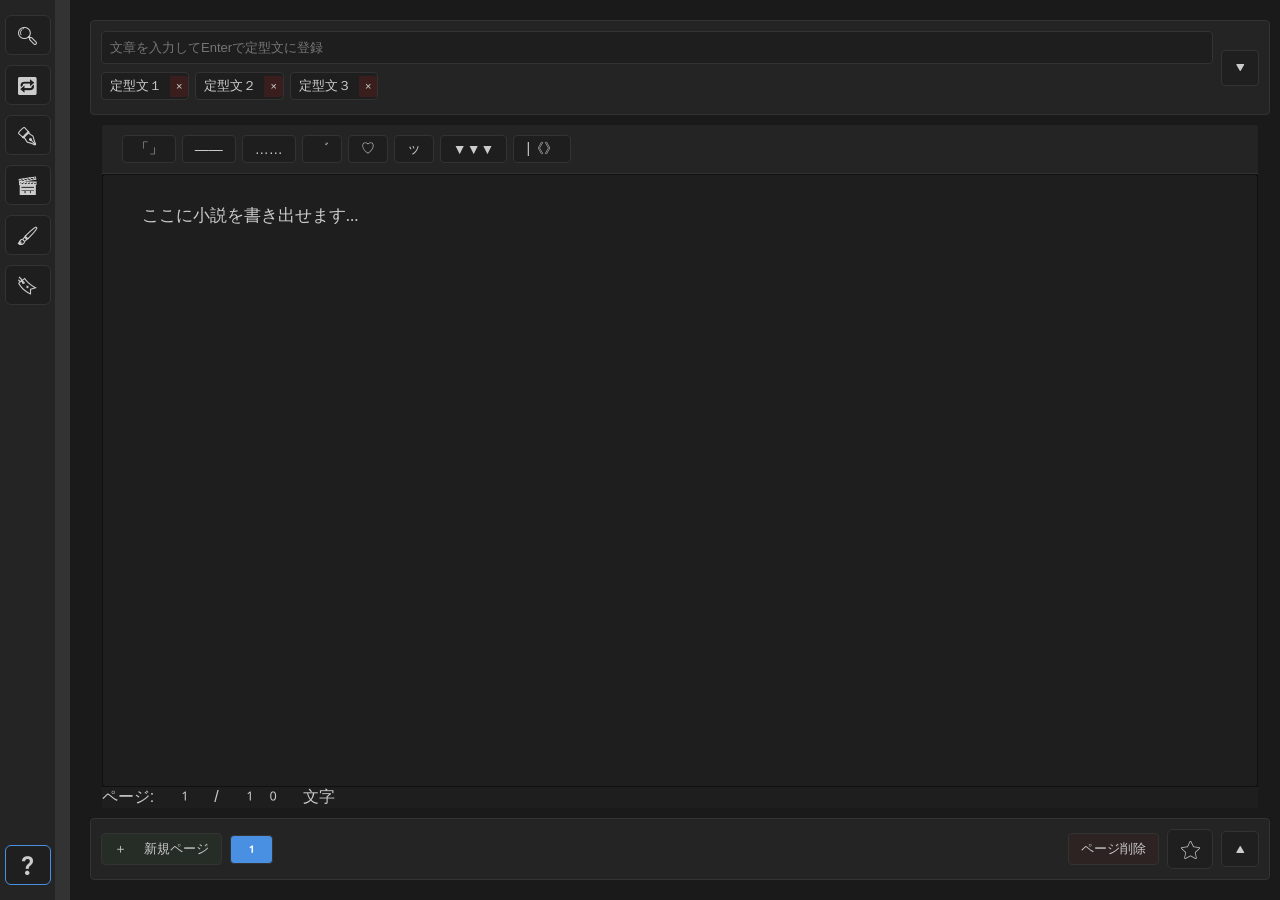
<file: index.html>
<!DOCTYPE html>
<html lang="ja">
<head>
    <meta charset="UTF-8">
    <meta name="viewport" content="width=device-width, initial-scale=1.0">
    <title>rei-style Editor (Palette Layout v24)</title>
    <meta name="robots" content="noindex,nofollow,noarchive">
    
    <link rel="preconnect" href="https://fonts.googleapis.com">
    <link rel="preconnect" href="https://fonts.gstatic.com" crossorigin>
    <link href="https://fonts.googleapis.com/css2?family=Noto+Emoji&display=swap" rel="stylesheet">
    <style>
        /* --- 強制モノクロ化（カラー絵文字の抑制） --- */
        /* 絵文字をカラーにさせず、必ずテキスト色（var(--text-color)）に追従させるための最強設定 */
        * {
            font-variant-emoji: text !important;
            -webkit-font-variant-emoji: text !important;
        }

        :root {
            --bg-color: #1a1a1a;
            --text-color: #cccccc;
            --sidebar-bg: #242424;
            --panel-bg: #2c2c2c;
            --border-color: #333333;
            --accent-color: #4a90e2;
            --button-hover: #357abd;
            --editor-bg: #1e1e1e;
            --panel-header-border: #444;
            --input-bg: #111;
            --ruby-color: #a5c7f2;
        }
/* --- テーマごとの色定義 --- */
body.theme-default { --bg-color: #1a1a1a; --text-color: #cccccc; --sidebar-bg: #242424; --panel-bg: #2c2c2c; --border-color: #333333; --accent-color: #4a90e2; --editor-bg: #1e1e1e; --ruby-color: #a5c7f2; }
body.theme-default-white { --bg-color: #f5f5f5; --text-color: #333333; --sidebar-bg: #e0e0e0; --panel-bg: #ffffff; --border-color: #cccccc; --accent-color: #3498db; --editor-bg: #ffffff; --ruby-color: #2980b9; }
body.theme-coffeebrown { --bg-color: #4a3e3d; --text-color: #f4f1ea; --sidebar-bg: #3d3332; --panel-bg: #5c504e; --border-color: #6b5d5b; --accent-color: #d4a373; --editor-bg: #5c504e; --ruby-color: #d4a373; }
body.theme-bluegray { --bg-color: #34495e; --text-color: #ecf0f1; --sidebar-bg: #2c3e50; --panel-bg: #34495e; --border-color: #5d6d7e; --accent-color: #1abc9c; --editor-bg: #2c3e50; --ruby-color: #1abc9c; }
body.theme-pitchblack { --bg-color: #0b0b0b; --text-color: #999; --sidebar-bg: #000; --panel-bg: #111; --border-color: #222; --accent-color: #555; --editor-bg: #000; --ruby-color: #555; }
body.theme-craftpaper { --bg-color: #f1ebd9; --text-color: #4a3c31; --sidebar-bg: #e6dec5; --panel-bg: #f1ebd9; --border-color: #dcd0b7; --accent-color: #a07a55; --editor-bg: #fdfaf6; --ruby-color: #a07a55; }
body.theme-moon { --bg-color: #2c3539; --text-color: #e0e0e0; --sidebar-bg: #21282c; --panel-bg: #343d46; --border-color: #4a5560; --accent-color: #8da3b5; --editor-bg: #2c3539; --ruby-color: #8da3b5; --input-bg: #21282c; }
body.theme-lavender { --bg-color: #7d75a1; --text-color: #fff; --sidebar-bg: #6a6096; --panel-bg: #8980b0; --border-color: #a49fcb; --accent-color: #e6e6fa; --editor-bg: #7d75a1; --ruby-color: #e6e6fa; }
body.theme-dustyrose { --bg-color: #9c8285; --text-color: #fbf7f7; --sidebar-bg: #8a7074; --panel-bg: #a88d90; --border-color: #c9b1b4; --accent-color: #f4c2c2; --editor-bg: #9c8285; --ruby-color: #f4c2c2; }
body.theme-mintgreen { --bg-color: #6e8b7e; --text-color: #f4f9f6; --sidebar-bg: #5f7a6e; --panel-bg: #7d9e8e; --border-color: #a3c1ad; --accent-color: #b2d8d8; --editor-bg: #6e8b7e; --ruby-color: #b2d8d8; }
body.theme-namari { --bg-color: #707c74; --text-color: #fff; --sidebar-bg: #606c64; --panel-bg: #808c84; --border-color: #9da8a0; --accent-color: #ced5d1; --editor-bg: #707c74; --ruby-color: #ced5d1; }
body.theme-budou { --bg-color: #5e525e; --text-color: #f7f2f7; --sidebar-bg: #4e424e; --panel-bg: #6e626e; --border-color: #8a7e8a; --accent-color: #d8b2d8; --editor-bg: #5e525e; --ruby-color: #d8b2d8; }
body.theme-botan { --bg-color: #7a5f66; --text-color: #faf5f6; --sidebar-bg: #6a4f56; --panel-bg: #8a6f76; --border-color: #a88d94; --accent-color: #f4d0d8; --editor-bg: #7a5f66; --ruby-color: #f4d0d8; }
body.theme-konnezumi { --bg-color: #4b535c; --text-color: #f4f6f8; --sidebar-bg: #3b434c; --panel-bg: #5b636c; --border-color: #78828c; --accent-color: #b0c4de; --editor-bg: #4b535c; --ruby-color: #b0c4de; }
        /* テーマ切り替え用のCSS変数定義は省略（前回と同じものをそのまま使用してください） */
        body.theme-default-white { --bg-color: #f5f5f5; --text-color: #333333; --sidebar-bg: #e0e0e0; --panel-bg: #ffffff; --border-color: #cccccc; --accent-color: #3498db; --editor-bg: #ffffff; }

        body {
            margin: 0; padding: 0;
            background-color: var(--bg-color);
            color: var(--text-color);
            /* Noto Emojiを先頭に置くことで、OS標準のカラー絵文字フォントの読み込みを回避 */
            font-family: 'Noto Emoji', "Helvetica Neue", Arial, sans-serif;
            display: flex; height: 100vh; overflow: hidden;
        }

        /* アイコンボタン系は特に色が化けやすいので、明示的に色を固定 */
        .palette-icon-btn, .jump-btn, .quick-btn {
            color: var(--text-color) !important;
            fill: var(--text-color) !important;
        }

        /* 各種プリセットテーマのCSS変数切り替え */
        body.theme-default-white {
            --bg-color: #f5f5f5; --text-color: #333333; --sidebar-bg: #e0e0e0; --panel-bg: #ffffff;
            --border-color: #cccccc; --accent-color: #3498db; --button-hover: #2980b9; --editor-bg: #ffffff;
            --panel-header-border: #dddddd; --input-bg: #fafafa; --ruby-color: #2980b9;
        }

        body {
            margin: 0; padding: 0;
            background-color: var(--bg-color);
            color: var(--text-color);
            font-family: "Helvetica Neue", Arial, "Hiragino Kaku Gothic ProN", "Hiragino Sans", Meiryo, sans-serif;
            display: flex; height: 100vh; overflow: hidden; position: relative;
            transition: background-color 0.2s, color 0.2s;
        }

        /* 絵文字を完全な白黒・単色テキスト表示にするためのクラス */
        .emoji-bold {
            font-family: "Noto Color Emoji", "Apple Color Emoji", "Segoe UI Emoji", sans-serif;
            font-weight: bold;
            font-variant-emoji: text; /* 完全にテキスト仕様（白黒）に固定 */
            color: var(--text-color); /* 現在のテーマの文字色に強制同期 */
        }

        /* --- 左側：テキストツールパレット --- */
        #sidebar-palette {
            width: 56px;
            background-color: var(--sidebar-bg);
            border-right: 1px solid var(--border-color);
            display: flex; flex-direction: column; align-items: center; padding: 15px 0; box-sizing: border-box; gap: 10px; z-index: 10;
        }

        .palette-spacer {
            flex: 1;
        }

        .palette-icon-btn {
            width: 44px; height: 38px; border-radius: 6px; background-color: rgba(0,0,0,0.15); border: 1px solid var(--border-color);
            display: flex; align-items: center; justify-content: center; cursor: pointer; transition: all 0.2s ease; position: relative;
            font-size: 18px; color: var(--text-color);
            font-variant-emoji: text; /* パレットボタン内を単色モノクロ固定 */
        }
        .palette-icon-btn:hover, .palette-icon-btn.active {
            background-color: var(--accent-color); border-color: #555; transform: scale(1.05); color: #ffffff;
        }
        .palette-icon-btn::after {
            content: attr(data-tooltip); position: absolute; left: 54px; top: 50%; transform: translateY(-50%); background: #000; color: #fff;
            padding: 5px 9px; border-radius: 4px; font-size: 11px; white-space: nowrap; opacity: 0; pointer-events: none; transition: opacity 0.2s;
            box-shadow: 0 2px 5px rgba(0,0,0,0.3); font-family: sans-serif; font-weight: normal;
        }
        .palette-icon-btn:hover::after { opacity: 1; }

        /* --- ポップアップする機能パネル --- */
        .floating-panel {
    /* position: absolute; を削除し、flexの子要素として配置 */
    width: 0; /* 最初は幅0（閉じた状態） */
    overflow: hidden;
    transition: width 0.3s ease; /* 幅をアニメーション */
    flex-shrink: 0;
    border: none;
}

/* クラス active が付いたときだけ幅を持つ */
.floating-panel.active {
    width: 290px;
    border-right: 1px solid var(--border-color);
}

/* メインコンテナがメニューに合わせて自動調整されるようにする */
#main-container {
    flex: 1; 
    display: flex; 
    flex-direction: column; 
    align-items: flex-start; /* これを flex-start に変えると左寄せになります */
    justify-content: space-between; 
    box-sizing: border-box; 
    transition: margin-left 0.3s ease;
    margin-left: 10px; /* パネルとエディタの隙間を狭くする */
    padding: 20px 10px !important; /* 左右のパディングをギュッと絞る */
    align-items: center;
}

        .panel-header {
            display: flex; justify-content: space-between; align-items: center; border-bottom: 1px solid var(--panel-header-border); padding-bottom: 8px; margin-bottom: 12px;
        }
        .panel-title { font-size: 13px; font-weight: bold; color: var(--text-color); }
        .panel-close-btn { background: transparent; border: none; color: var(--text-color); opacity: 0.6; font-size: 16px; cursor: pointer; padding: 0 4px; }
        .panel-close-btn:hover { opacity: 1; }

        button {
            background-color: rgba(0,0,0,0.2); color: var(--text-color); border: 1px solid var(--border-color);
            padding: 6px 12px; border-radius: 4px; cursor: pointer; font-size: 13px; transition: all 0.2s;
        }
        button:hover { background-color: var(--accent-color); color: #fff; }

        .sidebar-input, .sidebar-textarea {
            width: 100%; background: var(--input-bg); border: 1px solid var(--border-color); color: var(--text-color);
            padding: 8px; box-sizing: border-box; border-radius: 4px; font-size: 13px; margin-bottom: 8px;
        }
        .sidebar-textarea { resize: vertical; min-height: 120px; font-family: inherit; }

        .theme-grid-container { display: grid; grid-template-columns: repeat(2, 1fr); gap: 4px; margin-bottom: 15px; }
        .theme-select-btn { padding: 8px 4px; font-size: 11px; text-align: center; border-radius: 4px; border: 1px solid rgba(0,0,0,0.15); cursor: pointer; font-weight: bold; transition: transform 0.1s, box-shadow 0.1s; display: flex; align-items: center; justify-content: center; }
        .theme-select-btn:hover { transform: scale(1.02); box-shadow: 0 2px 5px rgba(0,0,0,0.2); }
        .theme-select-btn.active { outline: 2px solid var(--accent-color); outline-offset: -1px; }

        .replace-pickup-container { background: rgba(0,0,0,0.1); border: 1px solid var(--border-color); border-radius: 4px; padding: 8px; margin-top: 8px; font-size: 11px; max-height: 160px; overflow-y: auto; display: flex; flex-direction: column; gap: 6px; }
        .pickup-item { padding: 6px; background: rgba(0,0,0,0.15); border: 1px solid var(--border-color); border-radius: 4px; display: flex; justify-content: space-between; align-items: center; }
        .pickup-line-num { color: var(--text-color); opacity: 0.7; font-weight: bold; }
        .item-replace-btn { background-color: var(--accent-color); color: #fff; border: none; padding: 3px 8px; font-size: 10px; border-radius: 3px; cursor: pointer; }

        .dict-icon-row { display: grid; grid-template-columns: repeat(3, 1fr); gap: 5px; margin-bottom: 8px; }
        .dict-icon-btn { font-size: 12px; font-weight: bold; padding: 8px; text-align: center; background-color: rgba(0,0,0,0.2); }
        #dict-preview-area { background: var(--input-bg); border: 1px solid var(--border-color); border-radius: 4px; padding: 10px; font-size: 13px; height: 180px; overflow-y: auto; color: var(--text-color); line-height: 1.5; }
        .preview-placeholder { opacity: 0.5; font-style: italic; }

        .replace-btn { background-color: rgba(128,77,101,0.3); color: var(--text-color); font-weight: bold; width: 100%; margin-bottom: 4px;}
        .confirm-btn { background-color: rgba(39,174,96,0.4); color: var(--text-color); font-weight: bold; width: 100%; margin-top: 6px; display: none;}
        .save-btn { background-color: rgba(59,59,92,0.4); color: var(--text-color); font-weight: bold; width: 100%; margin-top: 5px;}
        .load-label { background-color: rgba(42,58,58,0.4); color: var(--text-color); font-weight: bold; text-align: center; padding: 6px 12px; border-radius: 4px; border: 1px solid var(--border-color); cursor: pointer; font-size: 13px; display: block; margin-top: 8px; transition: all 0.2s; }

        #yt-container { width: 100%; aspect-ratio: 16 / 9; background: #000; margin-top: 8px; border: 1px solid var(--border-color); border-radius: 4px; }
        .btn-row { display: flex; gap: 5px; margin-bottom: 8px; }
        .btn-row button { flex: 1; }

        /* ヘルプ用コンテンツスタイル */
        .help-section { margin-bottom: 16px; }
        .help-subtitle { font-size: 12px; font-weight: bold; color: var(--accent-color); margin-bottom: 4px; border-left: 2px solid var(--accent-color); padding-left: 6px; }
        .help-text { font-size: 11px; line-height: 1.6; opacity: 0.85; margin: 0 0 8px 0; }

        /* --- 右側：メイン執筆エリア --- */
        #main-container {
            flex: 1; display: flex; flex-direction: column; align-items: center; justify-content: space-between; padding: 20px 40px; box-sizing: border-box; z-index: 5;
        }

        #top-phrase-panel {
            width: 100%; max-width: 1500px; background-color: var(--sidebar-bg); border: 1px solid var(--border-color); border-radius: 4px; padding: 10px; box-sizing: border-box; display: flex; align-items: center; gap: 8px;
        }
        .phrase-main-block { flex: 1; display: flex; flex-direction: column; gap: 8px; overflow: hidden; }
        .phrase-horizontal-list { display: flex; gap: 6px; overflow-x: auto; padding-bottom: 4px; }
        .phrase-horizontal-list::-webkit-scrollbar { height: 4px; }
        .phrase-horizontal-list::-webkit-scrollbar-thumb { background: var(--border-color); border-radius: 2px; }
        
        .phrase-chip { display: flex; align-items: center; background: rgba(0,0,0,0.15); border: 1px solid var(--border-color); border-radius: 4px; white-space: nowrap; }
        .phrase-chip-btn { background: transparent; border: none; color: var(--text-color); padding: 4px 8px; font-size: 13px; }
        .phrase-chip-btn:hover { background: var(--accent-color); color: #fff; }
        .phrase-chip-del { background: rgba(100,30,30,0.4); border: none; color: var(--text-color); padding: 4px 6px; cursor: pointer; border-radius: 0 3px 3px 0; font-size: 11px; }

        #editor-wrapper {
    width: 98% !important; /* 少し広めに確保 */
    max-width: 1400px;
    flex: 1; /* ここが重要：残りの空間を全て使う */
    display: flex;
    flex-direction: column; /* ツールバー・エディタ・フッターを縦に並べる */
    overflow: hidden;
    margin: 10px 0;
    background-color: var(--editor-bg);
    border: none; /* 枠線を消す */
}

        #quick-toolbar {
            display: flex; gap: 6px; padding: 10px 20px; background-color: var(--sidebar-bg); border-bottom: 1px solid var(--border-color); border-radius: 4px 4px 0 0; z-index: 3; flex-wrap: wrap;
        }
        .quick-btn {
            background-color: rgba(0,0,0,0.15); border: 1px solid var(--border-color); color: var(--text-color);
            padding: 4px 12px; font-size: 14px; font-family: 'Shippori Mincho', serif; min-width: 38px; text-align: center;
        }

        .editor-container-inner {
    flex: 1;
    position: relative;
    width: 100%;
    overflow: hidden;
    display: flex; /* これを追加 */
    flex-direction: column; /* これを追加 */
}

        #backdrop {
            position: absolute; top: 0; left: 0; right: 0; bottom: 0; padding: 30px 40px; box-sizing: border-box;
            font-family: 'Shippori Mincho', serif; font-size: 17px; line-height: 2.2; letter-spacing: 0.05em;
            white-space: pre-wrap; word-wrap: break-word; color: var(--text-color); background-color: transparent;
            overflow-y: auto; pointer-events: none; z-index: 1;
            color: var(--text-color);
    background-color: var(--editor-bg); /* エディタと同じ背景色にする */
    pointer-events: none;
    z-index: 1;
        }

        #backdrop ruby { color: var(--text-color); }
        #backdrop rt { font-size: 0.55em; color: var(--ruby-color); letter-spacing: 0; padding-bottom: 0.1em; }
        .editor-match-highlight { background-color: rgba(241, 196, 15, 0.5); border-radius: 2px; color: transparent; }
/* backdropを一旦非表示にする */
#backdrop {
    display: none;
}

/* 入力エリア本体の定義 */
#editor {
    flex: 1; /* ここが重要：親の残りの高さを全て埋める */
    width: 100%;
    background: var(--editor-bg);
    color: var(--text-color);
    -webkit-text-fill-color: var(--text-color);
    padding: 30px 40px;
    font-family: 'Shippori Mincho', serif;
    font-size: 17px;
    border: none;
    resize: none;
    overflow-y: auto; /* 長くなったらスクロール */
    box-sizing: border-box;
    display: block;
}

/* ツールバーとフッターは固定サイズにする */
#quick-toolbar { flex-shrink: 0; }
#editor-footer { flex-shrink: 0; }

        /* --- 下部：ページ管理パネル --- */
        #bottom-page-panel {
            width: 100%; max-width: 1500px; background-color: var(--sidebar-bg); border: 1px solid var(--border-color); border-radius: 4px; padding: 10px; box-sizing: border-box; display: flex; flex-direction: column; gap: 10px;
        }
        .page-control-row { width: 100%; display: flex; align-items: center; justify-content: space-between; gap: 8px; }
        .page-scroll-container { flex: 1; display: flex; gap: 5px; overflow-x: auto; padding: 2px 0; }
        .page-scroll-container::-webkit-scrollbar { height: 4px; }
        .page-scroll-container::-webkit-scrollbar-thumb { background: var(--border-color); border-radius: 2px; }
        
        .page-btn { padding: 6px 12px; background-color: rgba(0,0,0,0.15); border: 1px solid var(--border-color); color: var(--text-color); min-width: 35px; text-align: center; }
        .page-btn.active { background-color: var(--accent-color); color: #fff; font-weight: bold; }
        
        /* 統合された同じエリア内のボタンスタイル */
        .add-page-btn { background-color: rgba(42,58,42,0.4); color: var(--text-color); white-space: nowrap; }
        .del-page-btn { background-color: rgba(61,34,34,0.4); color: var(--text-color); white-space: nowrap; }
        .next-page-send-btn { background-color: rgba(42,58,42,0.4); color: var(--text-color); white-space: nowrap; }

        .jump-btn {
            background-color: rgba(0,0,0,0.15); color: var(--text-color); font-weight: bold; font-size: 13px; width: 38px; height: 36px;
            display: flex; align-items: center; justify-content: center; border-radius: 4px; cursor: pointer; border: 1px solid var(--border-color); flex-shrink: 0; transition: all 0.2s;
            font-variant-emoji: text; /* ジャンプボタンの矢印も単色固定 */
        }
        .jump-btn:hover { background-color: var(--accent-color); color: #fff; }
        /* すべてのアイコンや要素の絵文字を強制的にモノクロ化 */
        .palette-icon-btn, .jump-btn, button, i, span {
            font-family: 'Noto Emoji', sans-serif !important;
            font-variant-emoji: text !important;
        }
        /* 設定パネル全体の背景をテキストエリアと合わせる */
.floating-panel, 
.panel-content, 
.sidebar-input, 
.sidebar-textarea, 
.quick-btn, 
#new-phrase-input,
.phrase-chip {
    background-color: var(--editor-bg) !important;
    border: 1px solid var(--border-color) !important;
    color: var(--text-color) !important;
}

/* ボタンのホバー時のみ、少し明るくして区別しやすくする */
.floating-panel button:hover,
.quick-btn:hover {
    background-color: var(--border-color) !important;
    color: #fff !important;
}
    </style>
</head>
<body>

    <div id="sidebar-palette" class="emoji-bold">
        <div class="palette-icon-btn" data-tooltip="辞書機能" onclick="togglePanel('panel-dict')">🔍</div>
        <div class="palette-icon-btn" data-tooltip="文字置き換え" onclick="togglePanel('panel-replace')">🔁</div>
        <div class="palette-icon-btn" data-tooltip="作品メモ" onclick="togglePanel('panel-memo')">✒️</div>
        <div class="palette-icon-btn" data-tooltip="ミニYouTube" onclick="togglePanel('panel-youtube')">🎬</div>
        <div class="palette-icon-btn" data-tooltip="画面・配色設定" onclick="togglePanel('panel-settings')">🖌️</div>
        <div class="palette-icon-btn" data-tooltip="作品出力・読込" onclick="togglePanel('panel-save')">🔖</div>
        <div class="palette-spacer"></div>
        <div class="palette-icon-btn" data-tooltip="操作説明ヘルプ" onclick="togglePanel('panel-help')" style="border-color: var(--accent-color);">❓</div>
    </div>

    <div class="floating-panel" id="panel-dict">
        <div class="panel-header">
            <div class="panel-title">言葉の意味を調べる</div>
            <button class="panel-close-btn" onclick="closeAllPanels()">×</button>
        </div>
        <div class="dict-icon-row">
            <button class="dict-icon-btn" onclick="searchWordInline('kotobank')">コトバンク</button>
            <button class="dict-icon-btn" onclick="searchWordInline('weblio')">類語辞典</button>
            <button class="dict-icon-btn" onclick="resetDictInline()" style="background-color:rgba(0,0,0,0.3);">リセット</button>
        </div>
        <div id="dict-preview-area">
            <span class="preview-placeholder">本文で文字を選択して、上のボタンを押すとここに簡易表示されます。</span>
        </div>
    </div>

    <div class="floating-panel" id="panel-replace">
        <div class="panel-header">
            <div class="panel-title">文字の抽出と置き換え</div>
            <button class="panel-close-btn" onclick="closeAllPanels()">×</button>
        </div>
        <div class="btn-row" style="margin-bottom: 12px;">
            <button onclick="checkAndConvertAlphaNumeric('toFull')" style="font-size:11px; padding:4px;">英数全角に一括</button>
            <button onclick="checkAndConvertAlphaNumeric('toHalf')" style="font-size:11px; padding:4px;">英数半角に一括</button>
        </div>
        <input type="text" id="replace-src" class="sidebar-input" placeholder="置き換え前の文字（消したい文字）" oninput="clearPickup()">
        <input type="text" id="replace-dst" class="sidebar-input" placeholder="置き換え後の文字（新しい文字）">
        <button class="replace-btn" onclick="pickupMatches()">対象箇所を本文で確認</button>
        <div class="replace-pickup-container" id="pickup-results">
            <span style="color:#666; font-style:italic;">「対象箇所を本文で確認」を押すと、メイン執筆エリアが黄色くハイライトされます。</span>
        </div>
        <button id="replace-confirm-btn" class="confirm-btn" onclick="executeConfirmedReplaceAll()">このページの抽出箇所をすべて置き換える</button>
    </div>

    <div class="floating-panel" id="panel-memo">
        <div class="panel-header">
            <div class="panel-title">作品メモ</div>
            <button class="panel-close-btn" onclick="closeAllPanels()">×</button>
        </div>
        <textarea id="memo-area" class="sidebar-textarea" placeholder="プロットや設定メモ（自動保存）" oninput="saveMemo()"></textarea>
    </div>

    <div class="floating-panel" id="panel-youtube">
        <div class="panel-header">
            <div class="panel-title">ミニYouTube</div>
            <button class="panel-close-btn" onclick="closeAllPanels()">×</button>
        </div>
        <input type="text" id="yt-url-input" class="sidebar-input" placeholder="動画ID または URL を入力">
        <button style="width:100%;" onclick="loadYouTubeVideo()">プレイヤーに読み込み</button>
        <div id="yt-container">
            <div style="text-align:center; padding-top:25px; font-size:12px; opacity:0.5;">動画未読込</div>
        </div>
    </div>

    <div class="floating-panel" id="panel-settings">
        <div class="panel-header">
            <div class="panel-title">表示・カラー設定</div>
            <button class="panel-close-btn" onclick="closeAllPanels()">×</button>
        </div>
        <div class="theme-grid-container">
            <div class="theme-select-btn" id="btn-theme-default" style="background-color:#1a1a1a; color:#ccc;" onclick="applyPresetTheme('default')">デフォルトブラック</div>
            <div class="theme-select-btn" id="btn-theme-default-white" style="background-color:#f5f5f5; color:#333;" onclick="applyPresetTheme('default-white')">デフォルトホワイト</div>
            <div class="theme-select-btn" id="btn-theme-coffeebrown" style="background-color:#4a3e3d; color:#f4f1ea;" onclick="applyPresetTheme('coffeebrown')">コーヒーブラウン</div>
            <div class="theme-select-btn" id="btn-theme-craftpaper" style="background-color:#f1ebd9; color:#4a3c31;" onclick="applyPresetTheme('craftpaper')">クラフトペーパー</div>
             <div class="theme-select-btn" id="btn-theme-craftpaper" style="background-color:#2c3539; color:#e0e0e0;" onclick="applyPresetTheme('moon')">ムーン</div>
            <div class="theme-select-btn" id="btn-theme-lavender" style="background-color:#7d75a1; color:#fff;" onclick="applyPresetTheme('lavender')">ラベンダー</div>
            <div class="theme-select-btn" id="btn-theme-dustyrose" style="background-color:#9c8285; color:#fbf7f7;" onclick="applyPresetTheme('dustyrose')">ダスティローズ</div>
            <div class="theme-select-btn" id="btn-theme-mintgreen" style="background-color:#6e8b7e; color:#f4f9f6;" onclick="applyPresetTheme('mintgreen')">ミントグリーン</div>
            <div class="theme-select-btn" id="btn-theme-namari" style="background-color:#707c74; color:#fff;" onclick="applyPresetTheme('namari')">鉛色</div>
            <div class="theme-select-btn" id="btn-theme-budou" style="background-color:#5e525e; color:#f7f2f7;" onclick="applyPresetTheme('budou')">ぶどう鼠</div>
            <div class="theme-select-btn" id="btn-theme-botan" style="background-color:#7a5f66; color:#faf5f6;" onclick="applyPresetTheme('botan')">牡丹鼠</div>
            <div class="theme-select-btn" id="btn-theme-konnezumi" style="background-color:#4b535c; color:#f4f6f8;" onclick="applyPresetTheme('konnezumi')">紺鼠</div>
        </div>
        <select id="font-selector" class="sidebar-input" onchange="changeFontFamily(this.value)">
            <option value="'Shippori Mincho', serif">しっぽり明朝（濁点対応）</option>
            <option value="'M PLUS Round 1c', sans-serif">かわいめ丸ゴシック</option>
            <option value="'Helvetica Neue', Arial, sans-serif">標準ゴシック体</option>
        </select>
        <div class="btn-row">
            <button onclick="changeFontSize('14px')">小</button>
            <button onclick="changeFontSize('17px')">中</button>
            <button onclick="changeFontSize('22px')">大</button>
        </div>
    </div>

    <div class="floating-panel" id="panel-save">
        <div class="panel-header">
            <div class="panel-title">作品出力と読み込み</div>
            <button class="panel-close-btn" onclick="closeAllPanels()">×</button>
        </div>
        <input type="text" id="file-name-input" class="sidebar-input" value="novel_draft">
        <button class="save-btn" onclick="exportToTxt()">.txt形式で全ページ保存</button>
        <label for="file-loader" class="load-label">続きから書く（txt読込）</label>
        <input type="file" id="file-loader" accept=".txt" style="display:none;" onchange="importFromTxt(this)">
    </div>

    <div class="floating-panel" id="panel-help">
        <div class="panel-header">
            <div class="panel-title">操作説明・機能ヘルプ</div>
            <button class="panel-close-btn" onclick="closeAllPanels()">×</button>
        </div>
        
        <div class="help-section">
            <div class="help-subtitle">1. ルビ入力ルール</div>
            <p class="help-text">本文中で「文字《るび》」または「|対象《るび》」の形式で記述すると、エルビが反映されます。上部バーの「|《》」ボタンでテンプレートを挿入可能です。</p>
        </div>

        <div class="help-section">
            <div class="help-subtitle">2. 定型文（単語登録）</div>
            <p class="help-text">画面最上部の入力欄に文字列を入力してEnterキーを押すと、下のクイック一覧に登録されます。クリックするだけで本文のカーソル位置にその文章を挿入できます。（ブラウザに自動保存されます）</p>
        </div>

        <div class="help-section">
            <div class="help-subtitle">3. 抽出と置き換え</div>
            <p class="help-text">「置換」パネルから文字を入力して確認ボタンを押すと、該当箇所が本文上で黄色くハイライトされます。個別での置換のほか、そのページ内の該当文字を一括置換することも可能です。</p>
        </div>

        <div class="help-section">
            <div class="help-subtitle">4. ページ送り機能</div>
            <p class="help-text">新規ページボタンを押すと、自動的に次のページの先頭に移動します。ページを切り替えて執筆できます。</p>
        </div>

        <div class="help-section">
            <div class="help-subtitle">5. 外部連携と保存</div>
            <p class="help-text">「辞書」は選択文字をインラインで簡易検索できます。「動画」は作業用BGM等のURLを入力して再生可能です。「保存」から出力したtxtファイルは、いつでも再読込して執筆を再開できます。</p>
        </div>
    </div>
<div id="panel-container" style="display: flex;"></div>
    <div id="main-container">
        <div id="top-phrase-panel">
            <div class="phrase-main-block">
                <input type="text" id="new-phrase-input" class="sidebar-input" style="margin:0;" placeholder="文章を入力してEnterで定型文に登録">
                <div class="phrase-horizontal-list" id="phrase-container"></div>
            </div>
            <button class="jump-btn emoji-bold" onclick="scrollToElement('bottom-page-panel')" title="一番下へスクロール">🔻</button>
        </div>

        <div id="editor-wrapper">
            <div id="quick-toolbar">
                <button class="quick-btn" onclick="insertQuickText('「」')">「」</button>
                <button class="quick-btn" onclick="insertQuickText('――')">――</button>
                <button class="quick-btn" onclick="insertQuickText('……')">……</button>
                <button class="quick-btn" onclick="insertQuickText('゛')">゛</button>
                <button class="quick-btn" onclick="insertQuickText('♡')">♡</button>
                <button class="quick-btn" onclick="insertQuickText('ッ')">ッ</button>
                <button class="quick-btn" onclick="insertQuickText('▼▼▼')">▼▼▼</button>
                <button class="quick-btn" onclick="insertQuickText('|《》')">|《》</button>
            </div>
            
            <div class="editor-container-inner">
                <div id="backdrop"></div>
                <textarea id="editor" placeholder="ここに小説を書き出せます..." oninput="updatePageData()" onscroll="syncScroll()" onselect="handleTextSelection()"></textarea>
            </div>

            <div id="editor-footer">
                <span id="current-page-display">ページ: 1</span>
                <span id="char-count-display">0 文字</span>
            </div>
        </div>

        <div id="bottom-page-panel">
            <div class="page-control-row">
                <button class="add-page-btn" onclick="addNewPage()">＋ 新規ページ</button>
                
                
                <div class="page-scroll-container" id="page-container"></div>
                
                <button class="del-page-btn" onclick="deleteCurrentPage()">ページ削除</button>
                <div class="palette-icon-btn" data-tooltip="プレビュー" onclick="openPreview()">⭐</div>
                <button class="jump-btn emoji-bold" onclick="scrollToElement('top-phrase-panel')" title="一番上へスクロール">🔺</button>
            </div>
        </div>
    </div>

   <script>
        let pages = [""];
        let currentPageIndex = 0;
        let selectedText = "";
        let targetSearchText = ""; 
        let activeTheme = "default";
        let customPhrases = JSON.parse(localStorage.getItem('novel_phrases')) || ["定型文１","定型文２","定型文３"];
        let currentPanel = null;

        const editor = document.getElementById('editor');
        const backdrop = document.getElementById('backdrop');
        const pageContainer = document.getElementById('page-container');
        const phraseContainer = document.getElementById('phrase-container');
        const memoArea = document.getElementById('memo-area');
        const previewArea = document.getElementById('dict-preview-area');
        const pickupResults = document.getElementById('pickup-results');
        const confirmBtn = document.getElementById('replace-confirm-btn');

        window.onload = function() {
            if (localStorage.getItem('novel_saved_pages')) {
                pages = JSON.parse(localStorage.getItem('novel_saved_pages'));
                currentPageIndex = Number(localStorage.getItem('novel_current_page_idx')) || 0;
            }
            renderPages();
            renderPhrases();
            loadPage(currentPageIndex);
            
            applyPresetTheme(localStorage.getItem('active_preset_theme') || 'default');
            if(localStorage.getItem('custom_font_family')) {
                document.getElementById('font-selector').value = localStorage.getItem('custom_font_family');
                changeFontFamily(localStorage.getItem('custom_font_family'));
            }
            if(localStorage.getItem('custom_font_size')) changeFontSize(localStorage.getItem('custom_font_size'));
            if(localStorage.getItem('novel_memo')) memoArea.value = localStorage.getItem('novel_memo');
            if(localStorage.getItem('novel_yt_id')) {
                document.getElementById('yt-url-input').value = localStorage.getItem('novel_yt_id');
                loadYouTubeVideo();
            }

            document.getElementById('new-phrase-input').addEventListener('keypress', function(e) {
                if (e.key === 'Enter' && this.value.trim() !== "") {
                    customPhrases.push(this.value.trim());
                    localStorage.setItem('novel_phrases', JSON.stringify(customPhrases));
                    this.value = "";
                    renderPhrases();
                }
            });
        };

        // --- パネル・UI管理 ---
        function togglePanel(id) {
    const container = document.getElementById('panel-container');
    const targetPanel = document.getElementById(id);
    
    // すでに開いているものを閉じる
    if (currentPanel === id) {
        targetPanel.classList.remove('active');
        container.style.width = '0px';
        currentPanel = null;
    } else {
        // 全パネルを非表示にして、選んだものだけを表示
        document.querySelectorAll('.floating-panel').forEach(p => p.classList.remove('active'));
        targetPanel.classList.add('active');
        container.style.width = '290px'; // ここで押し出し幅を確定
        currentPanel = id;
    }
}

        function syncScroll() {
            backdrop.scrollTop = editor.scrollTop;
            backdrop.scrollLeft = editor.scrollLeft;
        }

        function scrollToElement(id) {
            document.getElementById(id).scrollIntoView({ behavior: 'smooth' });
        }

        // --- ページ管理 ---
        function renderPages() {
            pageContainer.innerHTML = "";
            pages.forEach((_, index) => {
                const btn = document.createElement('button');
                btn.className = 'page-btn' + (index === currentPageIndex ? ' active' : '');
                btn.innerText = (index + 1);
                btn.onclick = () => loadPage(index);
                pageContainer.appendChild(btn);
            });
        }

        function loadPage(idx) {
            pages[currentPageIndex] = editor.value;
            currentPageIndex = idx;
            editor.value = pages[currentPageIndex] || "";
            renderPages();
            updatePageData();
            localStorage.setItem('novel_saved_pages', JSON.stringify(pages));
            localStorage.setItem('novel_current_page_idx', currentPageIndex);
            editor.focus();
        }

        function addNewPage() {
            pages[currentPageIndex] = editor.value;
            pages.push("");
            loadPage(pages.length - 1);
        }

        function deleteCurrentPage() {
            if (pages.length <= 1) return;
            pages.splice(currentPageIndex, 1);
            if (currentPageIndex >= pages.length) currentPageIndex = pages.length - 1;
            loadPage(currentPageIndex);
        }

    function updatePageData() {
    // エディタのテキストを取得
    let text = editor.value;

    // ルビ変換処理（|対象《るび》をタグ化）
    let html = text
        .replace(/&/g, '&amp;').replace(/</g, '&lt;').replace(/>/g, '&gt;').replace(/\n/g, '<br>')
        .replace(/\|([^《]+)《([^》]+)》/g, '<ruby>$1<rt>$2</rt></ruby>')
        .replace(/([一-龠々]+)《([^》]+)》/g, '<ruby>$1<rt>$2</rt></ruby>');

    // backdropに変換後のHTMLを流し込む
    document.getElementById('backdrop').innerHTML = html;

    // その他更新処理
    document.getElementById('current-page-display').innerText = `ページ: ${currentPageIndex + 1} / ${pages.length}`;
    document.getElementById('char-count-display').innerText = `${editor.value.length} 文字`;
    localStorage.setItem('novel_saved_pages', JSON.stringify(pages));
}

        // --- テーマ・フォント設定 ---
        function applyPresetTheme(t) {
            document.body.className = '';
            if (t !== 'default') document.body.classList.add('theme-' + t);
            localStorage.setItem('active_preset_theme', t);
            activeTheme = t;
            
            document.querySelectorAll('.theme-select-btn').forEach(b => b.classList.remove('active'));
            const btn = document.getElementById('btn-theme-' + t);
            if(btn) btn.classList.add('active');
        }

        function changeFontFamily(f) {
            editor.style.fontFamily = f;
            backdrop.style.fontFamily = f;
            localStorage.setItem('custom_font_family', f);
        }

        function changeFontSize(s) {
            editor.style.fontSize = s;
            backdrop.style.fontSize = s;
            localStorage.setItem('custom_font_size', s);
        }

        // --- 定型文・クイック入力 ---
        function renderPhrases() {
            phraseContainer.innerHTML = "";
            customPhrases.forEach((p, i) => {
                const chip = document.createElement('div');
                chip.className = 'phrase-chip';
                
                const btn = document.createElement('button');
                btn.className = 'phrase-chip-btn';
                btn.innerText = p;
                btn.onclick = () => insertQuickText(p);
                
                const del = document.createElement('button');
                del.className = 'phrase-chip-del';
                del.innerText = '×';
                del.onclick = () => { 
                    customPhrases.splice(i, 1); 
                    localStorage.setItem('novel_phrases', JSON.stringify(customPhrases)); 
                    renderPhrases(); 
                };
                
                chip.appendChild(btn); 
                chip.appendChild(del);
                phraseContainer.appendChild(chip);
            });
        }

        function insertQuickText(t) {
            const start = editor.selectionStart;
            const end = editor.selectionEnd;
            const text = editor.value;
            
            if (t === '「」' || t === '|《》') {
                const inner = text.substring(start, end);
                const prefix = t.substring(0, t.length / 2);
                const suffix = t.substring(t.length / 2);
                editor.value = text.substring(0, start) + prefix + inner + suffix + text.substring(end);
                editor.selectionStart = editor.selectionEnd = start + prefix.length + inner.length;
            } else {
                editor.value = text.substring(0, start) + t + text.substring(end);
                editor.selectionStart = editor.selectionEnd = start + t.length;
            }
            updatePageData();
            editor.focus();
        }

        // --- 辞書機能 ---
        function handleTextSelection() {
            const text = editor.value.substring(editor.selectionStart, editor.selectionEnd).trim();
            if (text) selectedText = text;
        }

        function searchWordInline(type) {
            if(!selectedText) { 
                previewArea.innerHTML = "⚠️ 文字を選択してください"; 
                return; 
            }
            previewArea.innerHTML = "検索中...";
            
            if (type === 'kotobank') {
                fetch(`https://ja.wiktionary.org/api/rest_v1/page/summary/${encodeURIComponent(selectedText)}`)
                .then(r => r.ok ? r.json() : Promise.reject())
                .then(d => { previewArea.innerHTML = d.extract ? d.extract : "見つかりませんでした。"; })
                .catch(() => { previewArea.innerHTML = `<a href="https://kotobank.jp/word/${encodeURIComponent(selectedText)}" target="_blank" style="color: var(--accent-color);">コトバンクで調べる</a>`; });
            } else {
                fetch(`https://ja.wikipedia.org/api/rest_v1/page/related/${encodeURIComponent(selectedText)}`)
                .then(r => r.ok ? r.json() : Promise.reject())
                .then(d => { previewArea.innerHTML = d.pages ? d.pages.slice(0,5).map(p=>p.title).join(', ') : "見つかりませんでした。"; })
                .catch(() => { previewArea.innerHTML = `<a href="https://thesaurus.weblio.jp/content/${encodeURIComponent(selectedText)}" target="_blank" style="color: var(--accent-color);">Weblioで調べる</a>`; });
            }
        }

        function resetDictInline() {
            selectedText = "";
            previewArea.innerHTML = '<span class="preview-placeholder">本文で文字を選択して、上のボタンを押すとここに簡易表示されます。</span>';
        }

        // --- 文字の置換と全角半角 ---
        function checkAndConvertAlphaNumeric(type) {
            let val = editor.value;
            if(type === 'toFull') {
                val = val.replace(/[A-Za-z0-9]/g, s => String.fromCharCode(s.charCodeAt(0) + 0xFEE0));
            }
            if(type === 'toHalf') {
                val = val.replace(/[Ａ-Ｚａ-ｚ０-９]/g, s => String.fromCharCode(s.charCodeAt(0) - 0xFEE0));
            }
            editor.value = val;
            updatePageData();
        }

        function clearPickup() {
            pickupResults.innerHTML = '<span style="color:#666; font-style:italic;">「対象箇所を本文で確認」を押すと、メイン執筆エリアが黄色くハイライトされます。</span>';
            confirmBtn.style.display = 'none';
            updatePageData(); // ハイライトを消すために再描画
        }

        function pickupMatches() {
            const src = document.getElementById('replace-src').value;
            if(!src) return;
            targetSearchText = src;
            
            // エスケープ処理をして正規表現を作成
            const regex = new RegExp(src.replace(/[.*+?^${}()|[\]\\]/g, '\\$&'), 'g');
            const matches = [...editor.value.matchAll(regex)];
            
            if(matches.length === 0) {
                pickupResults.innerHTML = "見つかりませんでした。";
                confirmBtn.style.display = 'none';
            } else {
                pickupResults.innerHTML = `${matches.length}箇所見つかりました。`;
                confirmBtn.style.display = 'block';
                
                // バックドロップにハイライトを反映
                let html = editor.value.replace(/</g, '&lt;').replace(/>/g, '&gt;').replace(/\n/g, '<br>');
                html = html.replace(regex, `<span class="editor-match-highlight">${src}</span>`);
                backdrop.innerHTML = html;
            }
        }

        function executeConfirmedReplaceAll() {
            const src = document.getElementById('replace-src').value;
            const dst = document.getElementById('replace-dst').value;
            if(!src) return;
            
            editor.value = editor.value.split(src).join(dst);
            clearPickup();
            updatePageData();
            alert("このページの置き換えが完了しました。");
        }

function openPreview() {
    const content = editor.value;
    
    // ルビの変換ロジック
    let formattedContent = content
        .replace(/&/g, '&amp;').replace(/</g, '&lt;').replace(/>/g, '&gt;').replace(/\n/g, '<br>')
        .replace(/\|([^《]+)《([^》]+)》/g, '<ruby>$1<rt>$2</rt></ruby>')
        .replace(/([一-龠々]+)《([^》]+)》/g, '<ruby>$1<rt>$2</rt></ruby>');
    
    const win = window.open("", "_blank", "width=800,height=900");
    win.document.write(`
        <html><head><style>
            body { font-family: 'Shippori Mincho', serif; padding: 50px; line-height: 2.2; background: #fcfcfc; }
            ruby { ruby-align: center; }
            rt { font-size: 0.6em; color: #666; }
        </style></head><body>
            ${formattedContent}
        </body></html>
    `);
    win.document.close();
}

        // --- メモ・YouTube・入出力 ---
        function saveMemo() { 
            localStorage.setItem('novel_memo', memoArea.value); 
        }

        function loadYouTubeVideo() {
            const val = document.getElementById('yt-url-input').value;
            let id = val;
            if (val.includes('v=')) id = val.split('v=')[1].split('&')[0];
            else if (val.includes('youtu.be/')) id = val.split('youtu.be/')[1].split('?')[0];
            
            if(id) {
                document.getElementById('yt-container').innerHTML = `<iframe width="100%" height="100%" src="https://www.youtube.com/embed/${id}" frameborder="0" allowfullscreen></iframe>`;
                localStorage.setItem('novel_yt_id', id);
            }
        }

        function exportToTxt() {
            pages[currentPageIndex] = editor.value;
            const joinedText = pages.map((t, i) => `--- 【${i + 1}ページ目】 ---\n${t}`).join('\n\n');
            const blob = new Blob([joinedText], { type: 'text/plain;charset=utf-8' });
            const fileName = document.getElementById('file-name-input').value.trim() || "novel_draft";
            
            const a = document.createElement('a');
            a.href = URL.createObjectURL(blob);
            a.download = `${fileName}.txt`;
            a.click();
        }

        function importFromTxt(input) {
            const file = input.files[0];
            if (!file) return;
            
            const reader = new FileReader();
            reader.onload = function(e) {
                const parts = e.target.result.split(/--- 【\d+ページ目】 ---\n/);
                let newPages = parts.map(p => p.trim()).filter((p, i) => !(i === 0 && p === ""));
                if (newPages.length === 0) newPages = [e.target.result];
                
                pages = newPages;
                currentPageIndex = 0;
                localStorage.setItem('novel_saved_pages', JSON.stringify(pages));
                loadPage(0);
                alert(`テキストファイルから ${pages.length} ページ分を読み込みました。`);
                input.value = "";
            };
            reader.readAsText(file, 'utf-8');
        }
   </script>
</body>
</html>
</file>
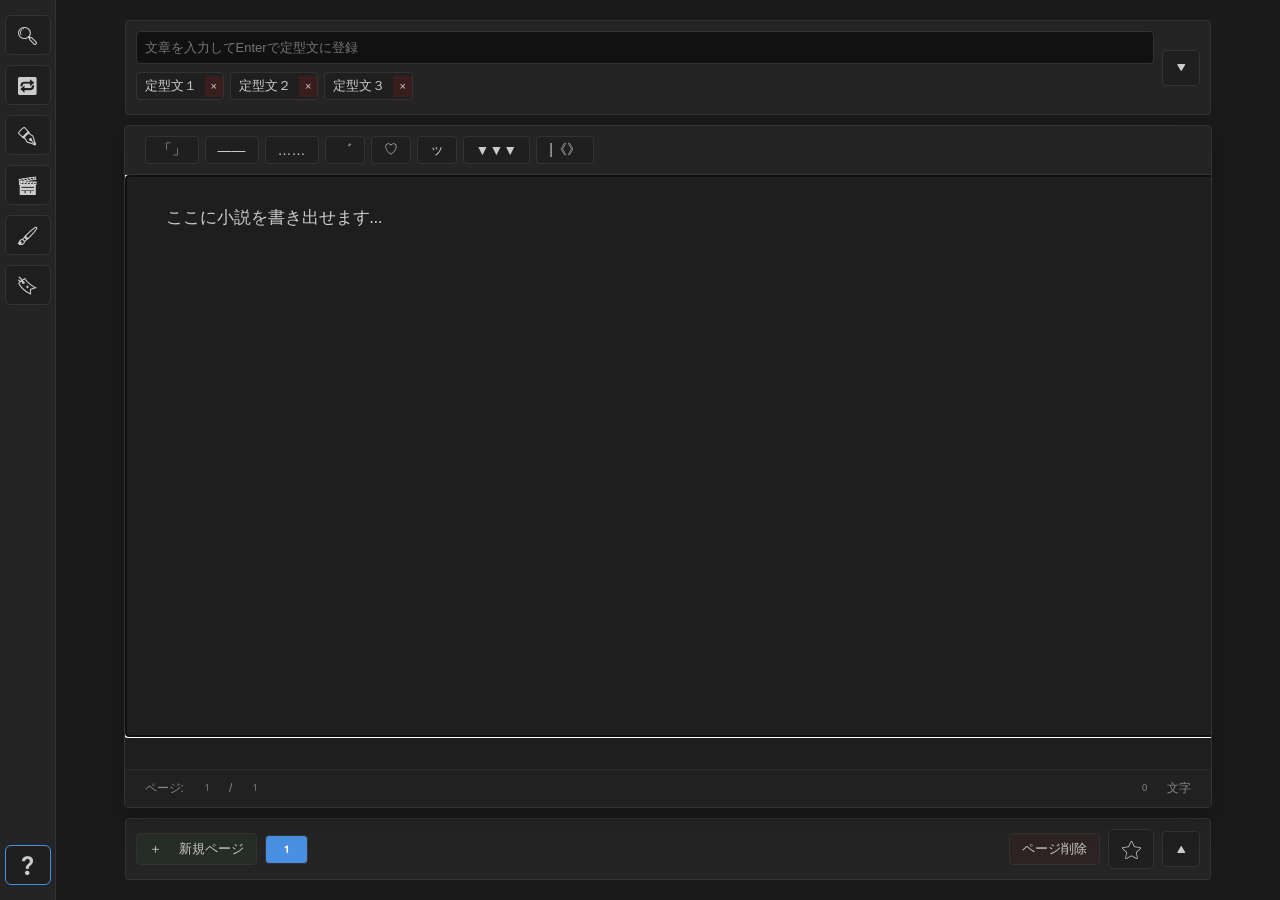
<file: noverite.html>
<!DOCTYPE html>
<html lang="ja">
<head>
    <meta charset="UTF-8">
    <meta name="viewport" content="width=device-width, initial-scale=1.0">
    <title>rei-style Editor (Palette Layout v24)</title>
    <meta name="robots" content="noindex,nofollow,noarchive">
    
    <link rel="preconnect" href="https://fonts.googleapis.com">
    <link rel="preconnect" href="https://fonts.gstatic.com" crossorigin>
    <link href="https://fonts.googleapis.com/css2?family=Noto+Emoji&display=swap" rel="stylesheet">
    <style>
        /* --- 強制モノクロ化（カラー絵文字の抑制） --- */
        /* 絵文字をカラーにさせず、必ずテキスト色（var(--text-color)）に追従させるための最強設定 */
        * {
            font-variant-emoji: text !important;
            -webkit-font-variant-emoji: text !important;
        }

        :root {
            --bg-color: #1a1a1a;
            --text-color: #cccccc;
            --sidebar-bg: #242424;
            --panel-bg: #2c2c2c;
            --border-color: #333333;
            --accent-color: #4a90e2;
            --button-hover: #357abd;
            --editor-bg: #1e1e1e;
            --panel-header-border: #444;
            --input-bg: #111;
            --ruby-color: #a5c7f2;
        }
/* --- テーマごとの色定義 --- */
body.theme-default { --bg-color: #1a1a1a; --text-color: #cccccc; --sidebar-bg: #242424; --panel-bg: #2c2c2c; --border-color: #333333; --accent-color: #4a90e2; --editor-bg: #1e1e1e; --ruby-color: #a5c7f2; }
body.theme-default-white { --bg-color: #f5f5f5; --text-color: #333333; --sidebar-bg: #e0e0e0; --panel-bg: #ffffff; --border-color: #cccccc; --accent-color: #3498db; --editor-bg: #ffffff; --ruby-color: #2980b9; }
body.theme-coffeebrown { --bg-color: #4a3e3d; --text-color: #f4f1ea; --sidebar-bg: #3d3332; --panel-bg: #5c504e; --border-color: #6b5d5b; --accent-color: #d4a373; --editor-bg: #5c504e; --ruby-color: #d4a373; }
body.theme-bluegray { --bg-color: #34495e; --text-color: #ecf0f1; --sidebar-bg: #2c3e50; --panel-bg: #34495e; --border-color: #5d6d7e; --accent-color: #1abc9c; --editor-bg: #2c3e50; --ruby-color: #1abc9c; }
body.theme-pitchblack { --bg-color: #0b0b0b; --text-color: #999; --sidebar-bg: #000; --panel-bg: #111; --border-color: #222; --accent-color: #555; --editor-bg: #000; --ruby-color: #555; }
body.theme-craftpaper { --bg-color: #f1ebd9; --text-color: #4a3c31; --sidebar-bg: #e6dec5; --panel-bg: #f1ebd9; --border-color: #dcd0b7; --accent-color: #a07a55; --editor-bg: #fdfaf6; --ruby-color: #a07a55; }
body.theme-greentea { --bg-color: #556b2f; --text-color: #f5f5dc; --sidebar-bg: #4a5e29; --panel-bg: #6b8e23; --border-color: #8fbc8f; --accent-color: #f0e68c; --editor-bg: #556b2f; --ruby-color: #f0e68c; }
body.theme-lavender { --bg-color: #7d75a1; --text-color: #fff; --sidebar-bg: #6a6096; --panel-bg: #8980b0; --border-color: #a49fcb; --accent-color: #e6e6fa; --editor-bg: #7d75a1; --ruby-color: #e6e6fa; }
body.theme-dustyrose { --bg-color: #9c8285; --text-color: #fbf7f7; --sidebar-bg: #8a7074; --panel-bg: #a88d90; --border-color: #c9b1b4; --accent-color: #f4c2c2; --editor-bg: #9c8285; --ruby-color: #f4c2c2; }
body.theme-mintgreen { --bg-color: #6e8b7e; --text-color: #f4f9f6; --sidebar-bg: #5f7a6e; --panel-bg: #7d9e8e; --border-color: #a3c1ad; --accent-color: #b2d8d8; --editor-bg: #6e8b7e; --ruby-color: #b2d8d8; }
body.theme-namari { --bg-color: #707c74; --text-color: #fff; --sidebar-bg: #606c64; --panel-bg: #808c84; --border-color: #9da8a0; --accent-color: #ced5d1; --editor-bg: #707c74; --ruby-color: #ced5d1; }
body.theme-budou { --bg-color: #5e525e; --text-color: #f7f2f7; --sidebar-bg: #4e424e; --panel-bg: #6e626e; --border-color: #8a7e8a; --accent-color: #d8b2d8; --editor-bg: #5e525e; --ruby-color: #d8b2d8; }
body.theme-botan { --bg-color: #7a5f66; --text-color: #faf5f6; --sidebar-bg: #6a4f56; --panel-bg: #8a6f76; --border-color: #a88d94; --accent-color: #f4d0d8; --editor-bg: #7a5f66; --ruby-color: #f4d0d8; }
body.theme-konnezumi { --bg-color: #4b535c; --text-color: #f4f6f8; --sidebar-bg: #3b434c; --panel-bg: #5b636c; --border-color: #78828c; --accent-color: #b0c4de; --editor-bg: #4b535c; --ruby-color: #b0c4de; }
        /* テーマ切り替え用のCSS変数定義は省略（前回と同じものをそのまま使用してください） */
        body.theme-default-white { --bg-color: #f5f5f5; --text-color: #333333; --sidebar-bg: #e0e0e0; --panel-bg: #ffffff; --border-color: #cccccc; --accent-color: #3498db; --editor-bg: #ffffff; }

        body {
            margin: 0; padding: 0;
            background-color: var(--bg-color);
            color: var(--text-color);
            /* Noto Emojiを先頭に置くことで、OS標準のカラー絵文字フォントの読み込みを回避 */
            font-family: 'Noto Emoji', "Helvetica Neue", Arial, sans-serif;
            display: flex; height: 100vh; overflow: hidden;
        }

        /* アイコンボタン系は特に色が化けやすいので、明示的に色を固定 */
        .palette-icon-btn, .jump-btn, .quick-btn {
            color: var(--text-color) !important;
            fill: var(--text-color) !important;
        }

        /* 各種プリセットテーマのCSS変数切り替え */
        body.theme-default-white {
            --bg-color: #f5f5f5; --text-color: #333333; --sidebar-bg: #e0e0e0; --panel-bg: #ffffff;
            --border-color: #cccccc; --accent-color: #3498db; --button-hover: #2980b9; --editor-bg: #ffffff;
            --panel-header-border: #dddddd; --input-bg: #fafafa; --ruby-color: #2980b9;
        }

        body {
            margin: 0; padding: 0;
            background-color: var(--bg-color);
            color: var(--text-color);
            font-family: "Helvetica Neue", Arial, "Hiragino Kaku Gothic ProN", "Hiragino Sans", Meiryo, sans-serif;
            display: flex; height: 100vh; overflow: hidden; position: relative;
            transition: background-color 0.2s, color 0.2s;
        }

        /* 絵文字を完全な白黒・単色テキスト表示にするためのクラス */
        .emoji-bold {
            font-family: "Noto Color Emoji", "Apple Color Emoji", "Segoe UI Emoji", sans-serif;
            font-weight: bold;
            font-variant-emoji: text; /* 完全にテキスト仕様（白黒）に固定 */
            color: var(--text-color); /* 現在のテーマの文字色に強制同期 */
        }

        /* --- 左側：テキストツールパレット --- */
        #sidebar-palette {
            width: 56px;
            background-color: var(--sidebar-bg);
            border-right: 1px solid var(--border-color);
            display: flex; flex-direction: column; align-items: center; padding: 15px 0; box-sizing: border-box; gap: 10px; z-index: 10;
        }

        .palette-spacer {
            flex: 1;
        }

        .palette-icon-btn {
            width: 44px; height: 38px; border-radius: 6px; background-color: rgba(0,0,0,0.15); border: 1px solid var(--border-color);
            display: flex; align-items: center; justify-content: center; cursor: pointer; transition: all 0.2s ease; position: relative;
            font-size: 18px; color: var(--text-color);
            font-variant-emoji: text; /* パレットボタン内を単色モノクロ固定 */
        }
        .palette-icon-btn:hover, .palette-icon-btn.active {
            background-color: var(--accent-color); border-color: #555; transform: scale(1.05); color: #ffffff;
        }
        .palette-icon-btn::after {
            content: attr(data-tooltip); position: absolute; left: 54px; top: 50%; transform: translateY(-50%); background: #000; color: #fff;
            padding: 5px 9px; border-radius: 4px; font-size: 11px; white-space: nowrap; opacity: 0; pointer-events: none; transition: opacity 0.2s;
            box-shadow: 0 2px 5px rgba(0,0,0,0.3); font-family: sans-serif; font-weight: normal;
        }
        .palette-icon-btn:hover::after { opacity: 1; }

        /* --- ポップアップする機能パネル --- */
        .floating-panel {
            position: absolute; left: 62px; top: 15px; bottom: 15px; width: 290px;
            background-color: var(--panel-bg); border: 1px solid var(--border-color); border-radius: 8px;
            box-shadow: 5px 5px 20px rgba(0,0,0,0.4); z-index: 20; display: none; flex-direction: column; padding: 15px; box-sizing: border-box; overflow-y: auto;
        }
        .floating-panel.active { display: flex; }

        .panel-header {
            display: flex; justify-content: space-between; align-items: center; border-bottom: 1px solid var(--panel-header-border); padding-bottom: 8px; margin-bottom: 12px;
        }
        .panel-title { font-size: 13px; font-weight: bold; color: var(--text-color); }
        .panel-close-btn { background: transparent; border: none; color: var(--text-color); opacity: 0.6; font-size: 16px; cursor: pointer; padding: 0 4px; }
        .panel-close-btn:hover { opacity: 1; }

        button {
            background-color: rgba(0,0,0,0.2); color: var(--text-color); border: 1px solid var(--border-color);
            padding: 6px 12px; border-radius: 4px; cursor: pointer; font-size: 13px; transition: all 0.2s;
        }
        button:hover { background-color: var(--accent-color); color: #fff; }

        .sidebar-input, .sidebar-textarea {
            width: 100%; background: var(--input-bg); border: 1px solid var(--border-color); color: var(--text-color);
            padding: 8px; box-sizing: border-box; border-radius: 4px; font-size: 13px; margin-bottom: 8px;
        }
        .sidebar-textarea { resize: vertical; min-height: 120px; font-family: inherit; }

        .theme-grid-container { display: grid; grid-template-columns: repeat(2, 1fr); gap: 4px; margin-bottom: 15px; }
        .theme-select-btn { padding: 8px 4px; font-size: 11px; text-align: center; border-radius: 4px; border: 1px solid rgba(0,0,0,0.15); cursor: pointer; font-weight: bold; transition: transform 0.1s, box-shadow 0.1s; display: flex; align-items: center; justify-content: center; }
        .theme-select-btn:hover { transform: scale(1.02); box-shadow: 0 2px 5px rgba(0,0,0,0.2); }
        .theme-select-btn.active { outline: 2px solid var(--accent-color); outline-offset: -1px; }

        .replace-pickup-container { background: rgba(0,0,0,0.1); border: 1px solid var(--border-color); border-radius: 4px; padding: 8px; margin-top: 8px; font-size: 11px; max-height: 160px; overflow-y: auto; display: flex; flex-direction: column; gap: 6px; }
        .pickup-item { padding: 6px; background: rgba(0,0,0,0.15); border: 1px solid var(--border-color); border-radius: 4px; display: flex; justify-content: space-between; align-items: center; }
        .pickup-line-num { color: var(--text-color); opacity: 0.7; font-weight: bold; }
        .item-replace-btn { background-color: var(--accent-color); color: #fff; border: none; padding: 3px 8px; font-size: 10px; border-radius: 3px; cursor: pointer; }

        .dict-icon-row { display: grid; grid-template-columns: repeat(3, 1fr); gap: 5px; margin-bottom: 8px; }
        .dict-icon-btn { font-size: 12px; font-weight: bold; padding: 8px; text-align: center; background-color: rgba(0,0,0,0.2); }
        #dict-preview-area { background: var(--input-bg); border: 1px solid var(--border-color); border-radius: 4px; padding: 10px; font-size: 13px; height: 180px; overflow-y: auto; color: var(--text-color); line-height: 1.5; }
        .preview-placeholder { opacity: 0.5; font-style: italic; }

        .replace-btn { background-color: rgba(128,77,101,0.3); color: var(--text-color); font-weight: bold; width: 100%; margin-bottom: 4px;}
        .confirm-btn { background-color: rgba(39,174,96,0.4); color: var(--text-color); font-weight: bold; width: 100%; margin-top: 6px; display: none;}
        .save-btn { background-color: rgba(59,59,92,0.4); color: var(--text-color); font-weight: bold; width: 100%; margin-top: 5px;}
        .load-label { background-color: rgba(42,58,58,0.4); color: var(--text-color); font-weight: bold; text-align: center; padding: 6px 12px; border-radius: 4px; border: 1px solid var(--border-color); cursor: pointer; font-size: 13px; display: block; margin-top: 8px; transition: all 0.2s; }

        #yt-container { width: 100%; aspect-ratio: 16 / 9; background: #000; margin-top: 8px; border: 1px solid var(--border-color); border-radius: 4px; }
        .btn-row { display: flex; gap: 5px; margin-bottom: 8px; }
        .btn-row button { flex: 1; }

        /* ヘルプ用コンテンツスタイル */
        .help-section { margin-bottom: 16px; }
        .help-subtitle { font-size: 12px; font-weight: bold; color: var(--accent-color); margin-bottom: 4px; border-left: 2px solid var(--accent-color); padding-left: 6px; }
        .help-text { font-size: 11px; line-height: 1.6; opacity: 0.85; margin: 0 0 8px 0; }

        /* --- 右側：メイン執筆エリア --- */
        #main-container {
            flex: 1; display: flex; flex-direction: column; align-items: center; justify-content: space-between; padding: 20px 40px; box-sizing: border-box; z-index: 5;
        }

        #top-phrase-panel {
            width: 95%; max-width: 1400px; background-color: var(--sidebar-bg); border: 1px solid var(--border-color); border-radius: 4px; padding: 10px; box-sizing: border-box; display: flex; align-items: center; gap: 8px;
        }
        .phrase-main-block { flex: 1; display: flex; flex-direction: column; gap: 8px; overflow: hidden; }
        .phrase-horizontal-list { display: flex; gap: 6px; overflow-x: auto; padding-bottom: 4px; }
        .phrase-horizontal-list::-webkit-scrollbar { height: 4px; }
        .phrase-horizontal-list::-webkit-scrollbar-thumb { background: var(--border-color); border-radius: 2px; }
        
        .phrase-chip { display: flex; align-items: center; background: rgba(0,0,0,0.15); border: 1px solid var(--border-color); border-radius: 4px; white-space: nowrap; }
        .phrase-chip-btn { background: transparent; border: none; color: var(--text-color); padding: 4px 8px; font-size: 13px; }
        .phrase-chip-btn:hover { background: var(--accent-color); color: #fff; }
        .phrase-chip-del { background: rgba(100,30,30,0.4); border: none; color: var(--text-color); padding: 4px 6px; cursor: pointer; border-radius: 0 3px 3px 0; font-size: 11px; }

        #editor-wrapper {
            width: 95%; max-width: 1400px; flex: 1; margin: 10px 0; background-color: var(--editor-bg); border: 1px solid var(--border-color);
            box-shadow: 0 10px 30px rgba(0,0,0,0.2); border-radius: 4px; display: flex; flex-direction: column; position: relative;
            transition: background-color 0.2s;
        }

        #quick-toolbar {
            display: flex; gap: 6px; padding: 10px 20px; background-color: var(--sidebar-bg); border-bottom: 1px solid var(--border-color); border-radius: 4px 4px 0 0; z-index: 3; flex-wrap: wrap;
        }
        .quick-btn {
            background-color: rgba(0,0,0,0.15); border: 1px solid var(--border-color); color: var(--text-color);
            padding: 4px 12px; font-size: 14px; font-family: 'Shippori Mincho', serif; min-width: 38px; text-align: center;
        }

        .editor-container-inner { flex: 1; position: relative; width: 100%; overflow: hidden; }

        #backdrop {
            position: absolute; top: 0; left: 0; right: 0; bottom: 0; padding: 30px 40px; box-sizing: border-box;
            font-family: 'Shippori Mincho', serif; font-size: 17px; line-height: 2.2; letter-spacing: 0.05em;
            white-space: pre-wrap; word-wrap: break-word; color: var(--text-color); background-color: transparent;
            overflow-y: auto; pointer-events: none; z-index: 1;
            color: var(--text-color);
    background-color: var(--editor-bg); /* エディタと同じ背景色にする */
    pointer-events: none;
    z-index: 1;
        }

        #backdrop ruby { color: var(--text-color); }
        #backdrop rt { font-size: 0.55em; color: var(--ruby-color); letter-spacing: 0; padding-bottom: 0.1em; }
        .editor-match-highlight { background-color: rgba(241, 196, 15, 0.5); border-radius: 2px; color: transparent; }
/* backdropを一旦非表示にする */
#backdrop {
    display: none;
}

/* エディタの文字を透明にしない（普通に見えるようにする） */
#editor {
    position: relative; /* absoluteから変更 */
    width: 100%; height: 500px; /* 高さを確保 */
    background: var(--editor-bg);
    color: var(--text-color); /* 透明にしない */
    -webkit-text-fill-color: var(--text-color);
    padding: 30px 40px;
    font-family: 'Shippori Mincho', serif;
    font-size: 17px;
    resize: vertical;
    border: 1px solid var(--border-color);
}
        #editor-footer {
            padding: 10px 20px; background-color: var(--sidebar-bg); border-top: 1px solid var(--border-color); font-size: 12px; color: var(--text-color); opacity: 0.6; display: flex; justify-content: space-between; z-index: 3;
        }

        /* --- 下部：ページ管理パネル --- */
        #bottom-page-panel {
            width: 95%; max-width: 1400px; background-color: var(--sidebar-bg); border: 1px solid var(--border-color); border-radius: 4px; padding: 10px; box-sizing: border-box; display: flex; flex-direction: column; gap: 10px;
        }
        .page-control-row { width: 100%; display: flex; align-items: center; justify-content: space-between; gap: 8px; }
        .page-scroll-container { flex: 1; display: flex; gap: 5px; overflow-x: auto; padding: 2px 0; }
        .page-scroll-container::-webkit-scrollbar { height: 4px; }
        .page-scroll-container::-webkit-scrollbar-thumb { background: var(--border-color); border-radius: 2px; }
        
        .page-btn { padding: 6px 12px; background-color: rgba(0,0,0,0.15); border: 1px solid var(--border-color); color: var(--text-color); min-width: 35px; text-align: center; }
        .page-btn.active { background-color: var(--accent-color); color: #fff; font-weight: bold; }
        
        /* 統合された同じエリア内のボタンスタイル */
        .add-page-btn { background-color: rgba(42,58,42,0.4); color: var(--text-color); white-space: nowrap; }
        .del-page-btn { background-color: rgba(61,34,34,0.4); color: var(--text-color); white-space: nowrap; }
        .next-page-send-btn { background-color: rgba(42,58,42,0.4); color: var(--text-color); white-space: nowrap; }

        .jump-btn {
            background-color: rgba(0,0,0,0.15); color: var(--text-color); font-weight: bold; font-size: 13px; width: 38px; height: 36px;
            display: flex; align-items: center; justify-content: center; border-radius: 4px; cursor: pointer; border: 1px solid var(--border-color); flex-shrink: 0; transition: all 0.2s;
            font-variant-emoji: text; /* ジャンプボタンの矢印も単色固定 */
        }
        .jump-btn:hover { background-color: var(--accent-color); color: #fff; }
        /* すべてのアイコンや要素の絵文字を強制的にモノクロ化 */
        .palette-icon-btn, .jump-btn, button, i, span {
            font-family: 'Noto Emoji', sans-serif !important;
            font-variant-emoji: text !important;
        }
    </style>
</head>
<body>

    <div id="sidebar-palette" class="emoji-bold">
        <div class="palette-icon-btn" data-tooltip="辞書機能" onclick="togglePanel('panel-dict')">🔍</div>
        <div class="palette-icon-btn" data-tooltip="文字置き換え" onclick="togglePanel('panel-replace')">🔁</div>
        <div class="palette-icon-btn" data-tooltip="作品メモ" onclick="togglePanel('panel-memo')">✒️</div>
        <div class="palette-icon-btn" data-tooltip="ミニYouTube" onclick="togglePanel('panel-youtube')">🎬</div>
        <div class="palette-icon-btn" data-tooltip="画面・配色設定" onclick="togglePanel('panel-settings')">🖌️</div>
        <div class="palette-icon-btn" data-tooltip="作品出力・読込" onclick="togglePanel('panel-save')">🔖</div>
        <div class="palette-spacer"></div>
        <div class="palette-icon-btn" data-tooltip="操作説明ヘルプ" onclick="togglePanel('panel-help')" style="border-color: var(--accent-color);">❓</div>
    </div>

    <div class="floating-panel" id="panel-dict">
        <div class="panel-header">
            <div class="panel-title">言葉の意味を調べる</div>
            <button class="panel-close-btn" onclick="closeAllPanels()">×</button>
        </div>
        <div class="dict-icon-row">
            <button class="dict-icon-btn" onclick="searchWordInline('kotobank')">コトバンク</button>
            <button class="dict-icon-btn" onclick="searchWordInline('weblio')">類語辞典</button>
            <button class="dict-icon-btn" onclick="resetDictInline()" style="background-color:rgba(0,0,0,0.3);">リセット</button>
        </div>
        <div id="dict-preview-area">
            <span class="preview-placeholder">本文で文字を選択して、上のボタンを押すとここに簡易表示されます。</span>
        </div>
    </div>

    <div class="floating-panel" id="panel-replace">
        <div class="panel-header">
            <div class="panel-title">文字の抽出と置き換え</div>
            <button class="panel-close-btn" onclick="closeAllPanels()">×</button>
        </div>
        <div class="btn-row" style="margin-bottom: 12px;">
            <button onclick="checkAndConvertAlphaNumeric('toFull')" style="font-size:11px; padding:4px;">英数全角に一括</button>
            <button onclick="checkAndConvertAlphaNumeric('toHalf')" style="font-size:11px; padding:4px;">英数半角に一括</button>
        </div>
        <input type="text" id="replace-src" class="sidebar-input" placeholder="置き換え前の文字（消したい文字）" oninput="clearPickup()">
        <input type="text" id="replace-dst" class="sidebar-input" placeholder="置き換え後の文字（新しい文字）">
        <button class="replace-btn" onclick="pickupMatches()">対象箇所を本文で確認</button>
        <div class="replace-pickup-container" id="pickup-results">
            <span style="color:#666; font-style:italic;">「対象箇所を本文で確認」を押すと、メイン執筆エリアが黄色くハイライトされます。</span>
        </div>
        <button id="replace-confirm-btn" class="confirm-btn" onclick="executeConfirmedReplaceAll()">このページの抽出箇所をすべて置き換える</button>
    </div>

    <div class="floating-panel" id="panel-memo">
        <div class="panel-header">
            <div class="panel-title">作品メモ</div>
            <button class="panel-close-btn" onclick="closeAllPanels()">×</button>
        </div>
        <textarea id="memo-area" class="sidebar-textarea" placeholder="プロットや設定メモ（自動保存）" oninput="saveMemo()"></textarea>
    </div>

    <div class="floating-panel" id="panel-youtube">
        <div class="panel-header">
            <div class="panel-title">ミニYouTube</div>
            <button class="panel-close-btn" onclick="closeAllPanels()">×</button>
        </div>
        <input type="text" id="yt-url-input" class="sidebar-input" placeholder="動画ID または URL を入力">
        <button style="width:100%;" onclick="loadYouTubeVideo()">プレイヤーに読み込み</button>
        <div id="yt-container">
            <div style="text-align:center; padding-top:25px; font-size:12px; opacity:0.5;">動画未読込</div>
        </div>
    </div>

    <div class="floating-panel" id="panel-settings">
        <div class="panel-header">
            <div class="panel-title">表示・カラー設定</div>
            <button class="panel-close-btn" onclick="closeAllPanels()">×</button>
        </div>
        <div class="theme-grid-container">
            <div class="theme-select-btn" id="btn-theme-default" style="background-color:#1a1a1a; color:#ccc;" onclick="applyPresetTheme('default')">デフォルトブラック</div>
            <div class="theme-select-btn" id="btn-theme-default-white" style="background-color:#f5f5f5; color:#333;" onclick="applyPresetTheme('default-white')">デフォルトホワイト</div>
            <div class="theme-select-btn" id="btn-theme-coffeebrown" style="background-color:#4a3e3d; color:#f4f1ea;" onclick="applyPresetTheme('coffeebrown')">コーヒーブラウン</div>
            <div class="theme-select-btn" id="btn-theme-bluegray" style="background-color:#34495e; color:#ecf0f1;" onclick="applyPresetTheme('bluegray')">ブルーグレイ</div>
            <div class="theme-select-btn" id="btn-theme-pitchblack" style="background-color:#0b0b0b; color:#999;" onclick="applyPresetTheme('pitchblack')">ピッチブラック</div>
            <div class="theme-select-btn" id="btn-theme-craftpaper" style="background-color:#f1ebd9; color:#4a3c31;" onclick="applyPresetTheme('craftpaper')">クラフトペーパー</div>
            <div class="theme-select-btn" id="btn-theme-greentea" style="background-color:#556b2f; color:#f5f5dc;" onclick="applyPresetTheme('greentea')">グリーンティー</div>
            <div class="theme-select-btn" id="btn-theme-lavender" style="background-color:#7d75a1; color:#fff;" onclick="applyPresetTheme('lavender')">ラベンダー</div>
            <div class="theme-select-btn" id="btn-theme-dustyrose" style="background-color:#9c8285; color:#fbf7f7;" onclick="applyPresetTheme('dustyrose')">ダスティローズ</div>
            <div class="theme-select-btn" id="btn-theme-mintgreen" style="background-color:#6e8b7e; color:#f4f9f6;" onclick="applyPresetTheme('mintgreen')">ミントグリーン</div>
            <div class="theme-select-btn" id="btn-theme-namari" style="background-color:#707c74; color:#fff;" onclick="applyPresetTheme('namari')">鉛色</div>
            <div class="theme-select-btn" id="btn-theme-budou" style="background-color:#5e525e; color:#f7f2f7;" onclick="applyPresetTheme('budou')">ぶどう鼠</div>
            <div class="theme-select-btn" id="btn-theme-botan" style="background-color:#7a5f66; color:#faf5f6;" onclick="applyPresetTheme('botan')">牡丹鼠</div>
            <div class="theme-select-btn" id="btn-theme-konnezumi" style="background-color:#4b535c; color:#f4f6f8;" onclick="applyPresetTheme('konnezumi')">紺鼠</div>
        </div>
        <select id="font-selector" class="sidebar-input" onchange="changeFontFamily(this.value)">
            <option value="'Shippori Mincho', serif">しっぽり明朝（濁点対応）</option>
            <option value="'M PLUS Round 1c', sans-serif">かわいめ丸ゴシック</option>
            <option value="'Helvetica Neue', Arial, sans-serif">標準ゴシック体</option>
        </select>
        <div class="btn-row">
            <button onclick="changeFontSize('14px')">小</button>
            <button onclick="changeFontSize('17px')">中</button>
            <button onclick="changeFontSize('22px')">大</button>
        </div>
    </div>

    <div class="floating-panel" id="panel-save">
        <div class="panel-header">
            <div class="panel-title">作品出力と読み込み</div>
            <button class="panel-close-btn" onclick="closeAllPanels()">×</button>
        </div>
        <input type="text" id="file-name-input" class="sidebar-input" value="novel_draft">
        <button class="save-btn" onclick="exportToTxt()">.txt形式で全ページ保存</button>
        <label for="file-loader" class="load-label">続きから書く（txt読込）</label>
        <input type="file" id="file-loader" accept=".txt" style="display:none;" onchange="importFromTxt(this)">
    </div>

    <div class="floating-panel" id="panel-help">
        <div class="panel-header">
            <div class="panel-title">操作説明・機能ヘルプ</div>
            <button class="panel-close-btn" onclick="closeAllPanels()">×</button>
        </div>
        
        <div class="help-section">
            <div class="help-subtitle">1. ルビ入力ルール</div>
            <p class="help-text">本文中で「文字《るび》」または「|対象《るび》」の形式で記述すると、エルビが反映されます。上部バーの「|《》」ボタンでテンプレートを挿入可能です。</p>
        </div>

        <div class="help-section">
            <div class="help-subtitle">2. 定型文（単語登録）</div>
            <p class="help-text">画面最上部の入力欄に文字列を入力してEnterキーを押すと、下のクイック一覧に登録されます。クリックするだけで本文のカーソル位置にその文章を挿入できます。（ブラウザに自動保存されます）</p>
        </div>

        <div class="help-section">
            <div class="help-subtitle">3. 抽出と置き換え</div>
            <p class="help-text">「置換」パネルから文字を入力して確認ボタンを押すと、該当箇所が本文上で黄色くハイライトされます。個別での置換のほか、そのページ内の該当文字を一括置換することも可能です。</p>
        </div>

        <div class="help-section">
            <div class="help-subtitle">4. ページ送り機能</div>
            <p class="help-text">新規ページボタンを押すと、自動的に次のページの先頭に移動します。ページを切り替えて執筆できます。</p>
        </div>

        <div class="help-section">
            <div class="help-subtitle">5. 外部連携と保存</div>
            <p class="help-text">「辞書」は選択文字をインラインで簡易検索できます。「動画」は作業用BGM等のURLを入力して再生可能です。「保存」から出力したtxtファイルは、いつでも再読込して執筆を再開できます。</p>
        </div>
    </div>

    <div id="main-container">
        <div id="top-phrase-panel">
            <div class="phrase-main-block">
                <input type="text" id="new-phrase-input" class="sidebar-input" style="margin:0;" placeholder="文章を入力してEnterで定型文に登録">
                <div class="phrase-horizontal-list" id="phrase-container"></div>
            </div>
            <button class="jump-btn emoji-bold" onclick="scrollToElement('bottom-page-panel')" title="一番下へスクロール">🔻</button>
        </div>

        <div id="editor-wrapper">
            <div id="quick-toolbar">
                <button class="quick-btn" onclick="insertQuickText('「」')">「」</button>
                <button class="quick-btn" onclick="insertQuickText('――')">――</button>
                <button class="quick-btn" onclick="insertQuickText('……')">……</button>
                <button class="quick-btn" onclick="insertQuickText('゛')">゛</button>
                <button class="quick-btn" onclick="insertQuickText('♡')">♡</button>
                <button class="quick-btn" onclick="insertQuickText('ッ')">ッ</button>
                <button class="quick-btn" onclick="insertQuickText('▼▼▼')">▼▼▼</button>
                <button class="quick-btn" onclick="insertQuickText('|《》')">|《》</button>
            </div>
            
            <div class="editor-container-inner">
                <div id="backdrop"></div>
                <textarea id="editor" placeholder="ここに小説を書き出せます..." oninput="updatePageData()" onscroll="syncScroll()" onselect="handleTextSelection()"></textarea>
            </div>

            <div id="editor-footer">
                <span id="current-page-display">ページ: 1</span>
                <span id="char-count-display">0 文字</span>
            </div>
        </div>

        <div id="bottom-page-panel">
            <div class="page-control-row">
                <button class="add-page-btn" onclick="addNewPage()">＋ 新規ページ</button>
                
                
                <div class="page-scroll-container" id="page-container"></div>
                
                <button class="del-page-btn" onclick="deleteCurrentPage()">ページ削除</button>
                <div class="palette-icon-btn" data-tooltip="プレビュー" onclick="openPreview()">⭐</div>
                <button class="jump-btn emoji-bold" onclick="scrollToElement('top-phrase-panel')" title="一番上へスクロール">🔺</button>
            </div>
        </div>
    </div>

   <script>
        let pages = [""];
        let currentPageIndex = 0;
        let selectedText = "";
        let targetSearchText = ""; 
        let activeTheme = "default";
        let customPhrases = JSON.parse(localStorage.getItem('novel_phrases')) || ["定型文１","定型文２","定型文３"];
        let currentPanel = null;

        const editor = document.getElementById('editor');
        const backdrop = document.getElementById('backdrop');
        const pageContainer = document.getElementById('page-container');
        const phraseContainer = document.getElementById('phrase-container');
        const memoArea = document.getElementById('memo-area');
        const previewArea = document.getElementById('dict-preview-area');
        const pickupResults = document.getElementById('pickup-results');
        const confirmBtn = document.getElementById('replace-confirm-btn');

        window.onload = function() {
            if (localStorage.getItem('novel_saved_pages')) {
                pages = JSON.parse(localStorage.getItem('novel_saved_pages'));
                currentPageIndex = Number(localStorage.getItem('novel_current_page_idx')) || 0;
            }
            renderPages();
            renderPhrases();
            loadPage(currentPageIndex);
            
            applyPresetTheme(localStorage.getItem('active_preset_theme') || 'default');
            if(localStorage.getItem('custom_font_family')) {
                document.getElementById('font-selector').value = localStorage.getItem('custom_font_family');
                changeFontFamily(localStorage.getItem('custom_font_family'));
            }
            if(localStorage.getItem('custom_font_size')) changeFontSize(localStorage.getItem('custom_font_size'));
            if(localStorage.getItem('novel_memo')) memoArea.value = localStorage.getItem('novel_memo');
            if(localStorage.getItem('novel_yt_id')) {
                document.getElementById('yt-url-input').value = localStorage.getItem('novel_yt_id');
                loadYouTubeVideo();
            }

            document.getElementById('new-phrase-input').addEventListener('keypress', function(e) {
                if (e.key === 'Enter' && this.value.trim() !== "") {
                    customPhrases.push(this.value.trim());
                    localStorage.setItem('novel_phrases', JSON.stringify(customPhrases));
                    this.value = "";
                    renderPhrases();
                }
            });
        };

        // --- パネル・UI管理 ---
        function togglePanel(id) {
            if (currentPanel && currentPanel !== id) {
                document.getElementById(currentPanel).classList.remove('active');
            }
            const panel = document.getElementById(id);
            panel.classList.toggle('active');
            currentPanel = panel.classList.contains('active') ? id : null;
        }

        function closeAllPanels() {
            if (currentPanel) {
                document.getElementById(currentPanel).classList.remove('active');
                currentPanel = null;
            }
        }

        function syncScroll() {
            backdrop.scrollTop = editor.scrollTop;
            backdrop.scrollLeft = editor.scrollLeft;
        }

        function scrollToElement(id) {
            document.getElementById(id).scrollIntoView({ behavior: 'smooth' });
        }

        // --- ページ管理 ---
        function renderPages() {
            pageContainer.innerHTML = "";
            pages.forEach((_, index) => {
                const btn = document.createElement('button');
                btn.className = 'page-btn' + (index === currentPageIndex ? ' active' : '');
                btn.innerText = (index + 1);
                btn.onclick = () => loadPage(index);
                pageContainer.appendChild(btn);
            });
        }

        function loadPage(idx) {
            pages[currentPageIndex] = editor.value;
            currentPageIndex = idx;
            editor.value = pages[currentPageIndex] || "";
            renderPages();
            updatePageData();
            localStorage.setItem('novel_saved_pages', JSON.stringify(pages));
            localStorage.setItem('novel_current_page_idx', currentPageIndex);
            editor.focus();
        }

        function addNewPage() {
            pages[currentPageIndex] = editor.value;
            pages.push("");
            loadPage(pages.length - 1);
        }

        function deleteCurrentPage() {
            if (pages.length <= 1) return;
            pages.splice(currentPageIndex, 1);
            if (currentPageIndex >= pages.length) currentPageIndex = pages.length - 1;
            loadPage(currentPageIndex);
        }

    function updatePageData() {
    // エディタのテキストを取得
    let text = editor.value;

    // ルビ変換処理（|対象《るび》をタグ化）
    let html = text
        .replace(/&/g, '&amp;').replace(/</g, '&lt;').replace(/>/g, '&gt;').replace(/\n/g, '<br>')
        .replace(/\|([^《]+)《([^》]+)》/g, '<ruby>$1<rt>$2</rt></ruby>')
        .replace(/([一-龠々]+)《([^》]+)》/g, '<ruby>$1<rt>$2</rt></ruby>');

    // backdropに変換後のHTMLを流し込む
    document.getElementById('backdrop').innerHTML = html;

    // その他更新処理
    document.getElementById('current-page-display').innerText = `ページ: ${currentPageIndex + 1} / ${pages.length}`;
    document.getElementById('char-count-display').innerText = `${editor.value.length} 文字`;
    localStorage.setItem('novel_saved_pages', JSON.stringify(pages));
}

        // --- テーマ・フォント設定 ---
        function applyPresetTheme(t) {
            document.body.className = '';
            if (t !== 'default') document.body.classList.add('theme-' + t);
            localStorage.setItem('active_preset_theme', t);
            activeTheme = t;
            
            document.querySelectorAll('.theme-select-btn').forEach(b => b.classList.remove('active'));
            const btn = document.getElementById('btn-theme-' + t);
            if(btn) btn.classList.add('active');
        }

        function changeFontFamily(f) {
            editor.style.fontFamily = f;
            backdrop.style.fontFamily = f;
            localStorage.setItem('custom_font_family', f);
        }

        function changeFontSize(s) {
            editor.style.fontSize = s;
            backdrop.style.fontSize = s;
            localStorage.setItem('custom_font_size', s);
        }

        // --- 定型文・クイック入力 ---
        function renderPhrases() {
            phraseContainer.innerHTML = "";
            customPhrases.forEach((p, i) => {
                const chip = document.createElement('div');
                chip.className = 'phrase-chip';
                
                const btn = document.createElement('button');
                btn.className = 'phrase-chip-btn';
                btn.innerText = p;
                btn.onclick = () => insertQuickText(p);
                
                const del = document.createElement('button');
                del.className = 'phrase-chip-del';
                del.innerText = '×';
                del.onclick = () => { 
                    customPhrases.splice(i, 1); 
                    localStorage.setItem('novel_phrases', JSON.stringify(customPhrases)); 
                    renderPhrases(); 
                };
                
                chip.appendChild(btn); 
                chip.appendChild(del);
                phraseContainer.appendChild(chip);
            });
        }

        function insertQuickText(t) {
            const start = editor.selectionStart;
            const end = editor.selectionEnd;
            const text = editor.value;
            
            if (t === '「」' || t === '|《》') {
                const inner = text.substring(start, end);
                const prefix = t.substring(0, t.length / 2);
                const suffix = t.substring(t.length / 2);
                editor.value = text.substring(0, start) + prefix + inner + suffix + text.substring(end);
                editor.selectionStart = editor.selectionEnd = start + prefix.length + inner.length;
            } else {
                editor.value = text.substring(0, start) + t + text.substring(end);
                editor.selectionStart = editor.selectionEnd = start + t.length;
            }
            updatePageData();
            editor.focus();
        }

        // --- 辞書機能 ---
        function handleTextSelection() {
            const text = editor.value.substring(editor.selectionStart, editor.selectionEnd).trim();
            if (text) selectedText = text;
        }

        function searchWordInline(type) {
            if(!selectedText) { 
                previewArea.innerHTML = "⚠️ 文字を選択してください"; 
                return; 
            }
            previewArea.innerHTML = "検索中...";
            
            if (type === 'kotobank') {
                fetch(`https://ja.wiktionary.org/api/rest_v1/page/summary/${encodeURIComponent(selectedText)}`)
                .then(r => r.ok ? r.json() : Promise.reject())
                .then(d => { previewArea.innerHTML = d.extract ? d.extract : "見つかりませんでした。"; })
                .catch(() => { previewArea.innerHTML = `<a href="https://kotobank.jp/word/${encodeURIComponent(selectedText)}" target="_blank" style="color: var(--accent-color);">コトバンクで調べる</a>`; });
            } else {
                fetch(`https://ja.wikipedia.org/api/rest_v1/page/related/${encodeURIComponent(selectedText)}`)
                .then(r => r.ok ? r.json() : Promise.reject())
                .then(d => { previewArea.innerHTML = d.pages ? d.pages.slice(0,5).map(p=>p.title).join(', ') : "見つかりませんでした。"; })
                .catch(() => { previewArea.innerHTML = `<a href="https://thesaurus.weblio.jp/content/${encodeURIComponent(selectedText)}" target="_blank" style="color: var(--accent-color);">Weblioで調べる</a>`; });
            }
        }

        function resetDictInline() {
            selectedText = "";
            previewArea.innerHTML = '<span class="preview-placeholder">本文で文字を選択して、上のボタンを押すとここに簡易表示されます。</span>';
        }

        // --- 文字の置換と全角半角 ---
        function checkAndConvertAlphaNumeric(type) {
            let val = editor.value;
            if(type === 'toFull') {
                val = val.replace(/[A-Za-z0-9]/g, s => String.fromCharCode(s.charCodeAt(0) + 0xFEE0));
            }
            if(type === 'toHalf') {
                val = val.replace(/[Ａ-Ｚａ-ｚ０-９]/g, s => String.fromCharCode(s.charCodeAt(0) - 0xFEE0));
            }
            editor.value = val;
            updatePageData();
        }

        function clearPickup() {
            pickupResults.innerHTML = '<span style="color:#666; font-style:italic;">「対象箇所を本文で確認」を押すと、メイン執筆エリアが黄色くハイライトされます。</span>';
            confirmBtn.style.display = 'none';
            updatePageData(); // ハイライトを消すために再描画
        }

        function pickupMatches() {
            const src = document.getElementById('replace-src').value;
            if(!src) return;
            targetSearchText = src;
            
            // エスケープ処理をして正規表現を作成
            const regex = new RegExp(src.replace(/[.*+?^${}()|[\]\\]/g, '\\$&'), 'g');
            const matches = [...editor.value.matchAll(regex)];
            
            if(matches.length === 0) {
                pickupResults.innerHTML = "見つかりませんでした。";
                confirmBtn.style.display = 'none';
            } else {
                pickupResults.innerHTML = `${matches.length}箇所見つかりました。`;
                confirmBtn.style.display = 'block';
                
                // バックドロップにハイライトを反映
                let html = editor.value.replace(/</g, '&lt;').replace(/>/g, '&gt;').replace(/\n/g, '<br>');
                html = html.replace(regex, `<span class="editor-match-highlight">${src}</span>`);
                backdrop.innerHTML = html;
            }
        }

        function executeConfirmedReplaceAll() {
            const src = document.getElementById('replace-src').value;
            const dst = document.getElementById('replace-dst').value;
            if(!src) return;
            
            editor.value = editor.value.split(src).join(dst);
            clearPickup();
            updatePageData();
            alert("このページの置き換えが完了しました。");
        }

function openPreview() {
    const content = editor.value;
    
    // ルビの変換ロジック
    let formattedContent = content
        .replace(/&/g, '&amp;').replace(/</g, '&lt;').replace(/>/g, '&gt;').replace(/\n/g, '<br>')
        .replace(/\|([^《]+)《([^》]+)》/g, '<ruby>$1<rt>$2</rt></ruby>')
        .replace(/([一-龠々]+)《([^》]+)》/g, '<ruby>$1<rt>$2</rt></ruby>');
    
    const win = window.open("", "_blank", "width=800,height=900");
    win.document.write(`
        <html><head><style>
            body { font-family: 'Shippori Mincho', serif; padding: 50px; line-height: 2.2; background: #fcfcfc; }
            ruby { ruby-align: center; }
            rt { font-size: 0.6em; color: #666; }
        </style></head><body>
            ${formattedContent}
        </body></html>
    `);
    win.document.close();
}

        // --- メモ・YouTube・入出力 ---
        function saveMemo() { 
            localStorage.setItem('novel_memo', memoArea.value); 
        }

        function loadYouTubeVideo() {
            const val = document.getElementById('yt-url-input').value;
            let id = val;
            if (val.includes('v=')) id = val.split('v=')[1].split('&')[0];
            else if (val.includes('youtu.be/')) id = val.split('youtu.be/')[1].split('?')[0];
            
            if(id) {
                document.getElementById('yt-container').innerHTML = `<iframe width="100%" height="100%" src="https://www.youtube.com/embed/${id}" frameborder="0" allowfullscreen></iframe>`;
                localStorage.setItem('novel_yt_id', id);
            }
        }

        function exportToTxt() {
            pages[currentPageIndex] = editor.value;
            const joinedText = pages.map((t, i) => `--- 【${i + 1}ページ目】 ---\n${t}`).join('\n\n');
            const blob = new Blob([joinedText], { type: 'text/plain;charset=utf-8' });
            const fileName = document.getElementById('file-name-input').value.trim() || "novel_draft";
            
            const a = document.createElement('a');
            a.href = URL.createObjectURL(blob);
            a.download = `${fileName}.txt`;
            a.click();
        }

        function importFromTxt(input) {
            const file = input.files[0];
            if (!file) return;
            
            const reader = new FileReader();
            reader.onload = function(e) {
                const parts = e.target.result.split(/--- 【\d+ページ目】 ---\n/);
                let newPages = parts.map(p => p.trim()).filter((p, i) => !(i === 0 && p === ""));
                if (newPages.length === 0) newPages = [e.target.result];
                
                pages = newPages;
                currentPageIndex = 0;
                localStorage.setItem('novel_saved_pages', JSON.stringify(pages));
                loadPage(0);
                alert(`テキストファイルから ${pages.length} ページ分を読み込みました。`);
                input.value = "";
            };
            reader.readAsText(file, 'utf-8');
        }
   </script>
</body>
</html>
</file>
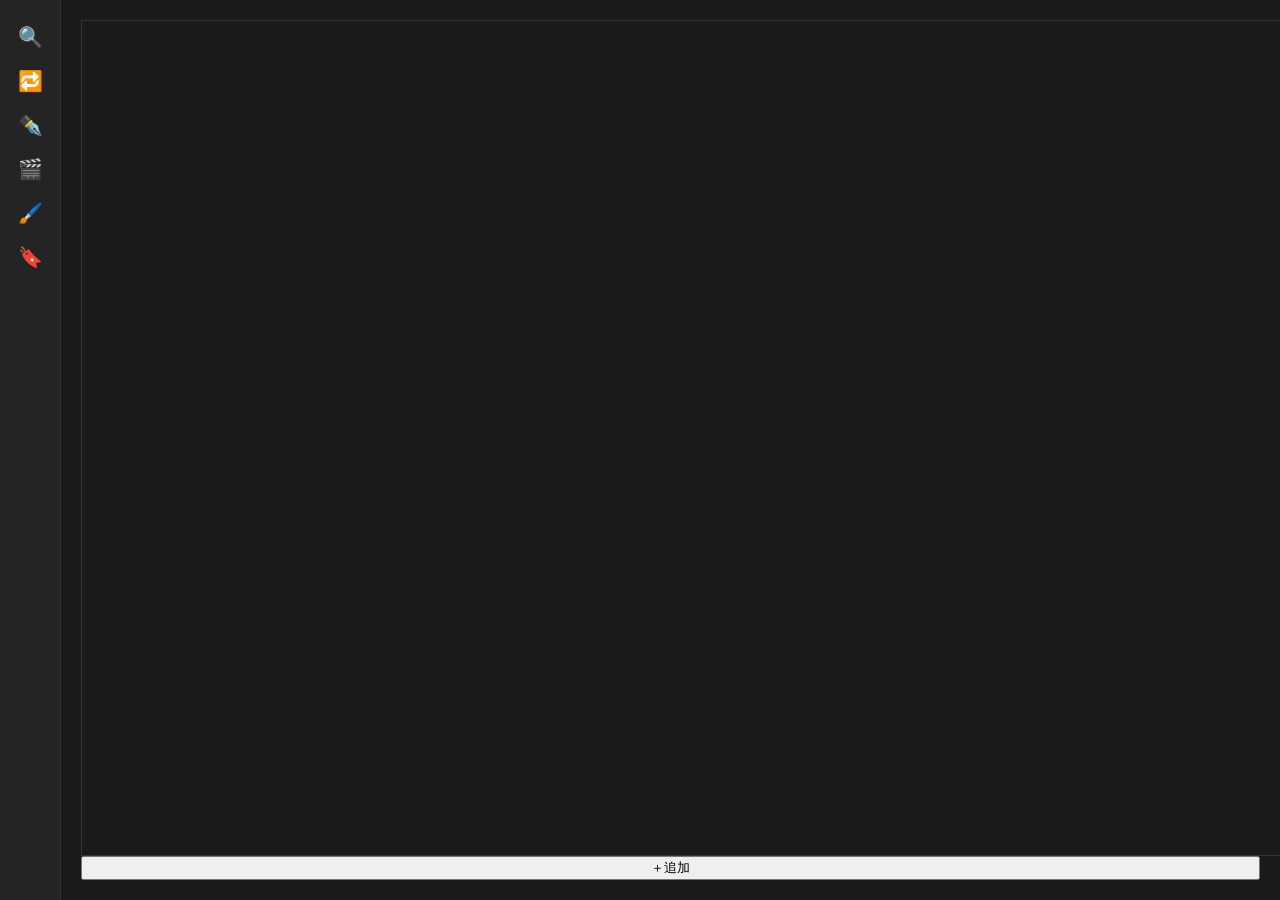
<file: noveritesyuusei.html>
<!DOCTYPE html>
<html lang="ja">
<head>
    <meta charset="UTF-8">
    <title>rei-style Editor (Integrated)</title>
    <style>
        :root {
            --bg-color: #1a1a1a; --text-color: #cccccc; --sidebar-bg: #242424; 
            --panel-bg: #2c2c2c; --border-color: #333333; --accent-color: #4a90e2; 
            --editor-bg: #1e1e1e; --input-bg: #1a1a1a;
        }
        body { margin: 0; display: flex; height: 100vh; overflow: hidden; background-color: var(--bg-color); color: var(--text-color); font-family: sans-serif; transition: background-color 0.2s; }
        
        /* 押し出し構造 */
        #sidebar-palette { width: 60px; background: var(--sidebar-bg); border-right: 1px solid var(--border-color); display: flex; flex-direction: column; align-items: center; padding: 15px 0; z-index: 1000; flex-shrink: 0; }
        .palette-icon-btn { cursor: pointer; padding: 10px; font-size: 20px; }
        #main-container { flex: 1; display: flex; flex-direction: column; padding: 20px; transition: margin-left 0.3s ease; position: relative; overflow: hidden; }
        body.panel-open #main-container { margin-left: 300px; }

        /* パネル */
        .floating-panel { position: absolute; left: 60px; top: 0; width: 300px; height: 100vh; background: var(--panel-bg); border-right: 1px solid var(--border-color); display: none; flex-direction: column; padding: 20px; z-index: 999; box-sizing: border-box; }
        .floating-panel.active { display: flex; }
        
        /* エディタと入力要素 */
        #editor { flex: 1; width: 100%; background: var(--input-bg); color: var(--text-color); border: 1px solid var(--border-color); padding: 20px; resize: none; }
        .sidebar-input, .sidebar-textarea, #font-selector { width: 100%; background: var(--input-bg); color: var(--text-color); border: 1px solid var(--border-color); padding: 8px; margin-bottom: 10px; box-sizing: border-box; }
    </style>
</head>
<body>
    <div id="sidebar-palette">
        <div class="palette-icon-btn" onclick="togglePanel('panel-dict')">🔍</div>
        <div class="palette-icon-btn" onclick="togglePanel('panel-replace')">🔁</div>
        <div class="palette-icon-btn" onclick="togglePanel('panel-memo')">✒️</div>
        <div class="palette-icon-btn" onclick="togglePanel('panel-youtube')">🎬</div>
        <div class="palette-icon-btn" onclick="togglePanel('panel-settings')">🖌️</div>
        <div class="palette-icon-btn" onclick="togglePanel('panel-save')">🔖</div>
    </div>

    <div class="floating-panel" id="panel-dict"><div class="panel-header">辞書 <button onclick="closeAllPanels()">×</button></div></div>
    <div class="floating-panel" id="panel-replace"><div class="panel-header">置換 <button onclick="closeAllPanels()">×</button></div><input class="sidebar-input" id="rep-src"><input class="sidebar-input" id="rep-dst"><button onclick="executeReplace()">置換実行</button></div>
    <div class="floating-panel" id="panel-memo"><div class="panel-header">メモ <button onclick="closeAllPanels()">×</button></div><textarea class="sidebar-textarea" id="memo"></textarea></div>
    <div class="floating-panel" id="panel-youtube"><div class="panel-header">動画 <button onclick="closeAllPanels()">×</button></div><input class="sidebar-input" id="yt-url"></div>
    <div class="floating-panel" id="panel-settings"><div class="panel-header">設定 <button onclick="closeAllPanels()">×</button></div>
        <select id="font-selector" onchange="applyFont(this.value)">
            <option value="serif">明朝体</option>
            <option value="sans-serif">ゴシック体</option>
        </select>
        <button class="theme-select-btn" onclick="applyTheme('default')">デフォルト黒</button>
        <button class="theme-select-btn" onclick="applyTheme('craftpaper')">クラフトペーパー</button>
    </div>
    <div class="floating-panel" id="panel-save"><div class="panel-header">保存 <button onclick="closeAllPanels()">×</button></div><button onclick="exportToTxt()">保存</button></div>

    <div id="main-container">
        <textarea id="editor" oninput="updatePageData()"></textarea>
        <div id="page-container"></div>
        <button onclick="addNewPage()">＋追加</button>
    </div>

    <script>
        let pages = [""], currentPageIndex = 0;
        const editor = document.getElementById('editor');

        function togglePanel(id) {
            const panel = document.getElementById(id);
            const isOpen = panel.classList.contains('active');
            document.querySelectorAll('.floating-panel').forEach(p => p.classList.remove('active'));
            document.body.classList.remove('panel-open');
            if (!isOpen) { panel.classList.add('active'); document.body.classList.add('panel-open'); }
        }
        function closeAllPanels() { document.body.classList.remove('panel-open'); document.querySelectorAll('.floating-panel').forEach(p => p.classList.remove('active')); }

        function updatePageData() { pages[currentPageIndex] = editor.value; localStorage.setItem('novel_saved_pages', JSON.stringify(pages)); }
        
        function applyTheme(t) {
            const themes = {
                'default': { bg: '#1a1a1a', text: '#cccccc', side: '#242424', panel: '#2c2c2c', border: '#333333' },
                'craftpaper': { bg: '#f1ebd9', text: '#4a3c31', side: '#e6dfca', panel: '#fcfaf5', border: '#dcd1b5' }
            };
            const c = themes[t] || themes['default'];
            const root = document.documentElement;
            root.style.setProperty('--bg-color', c.bg);
            root.style.setProperty('--text-color', c.text);
            root.style.setProperty('--sidebar-bg', c.side);
            root.style.setProperty('--panel-bg', c.panel);
            root.style.setProperty('--border-color', c.border);
            root.style.setProperty('--input-bg', c.bg); // 入力欄を背景色に同期
            localStorage.setItem('active_theme', t);
        }

        function addNewPage() { pages.push(""); currentPageIndex = pages.length - 1; editor.value = ""; }
        function applyFont(f) { editor.style.fontFamily = f; localStorage.setItem('custom_font', f); }
        function executeReplace() { /* 置換ロジック */ }
        function exportToTxt() { /* 保存ロジック */ }

        window.onload = () => {
            if(localStorage.getItem('novel_saved_pages')) pages = JSON.parse(localStorage.getItem('novel_saved_pages'));
            editor.value = pages[0];
            applyTheme(localStorage.getItem('active_theme') || 'default');
        };
    </script>
</body>
</html>
</file>
